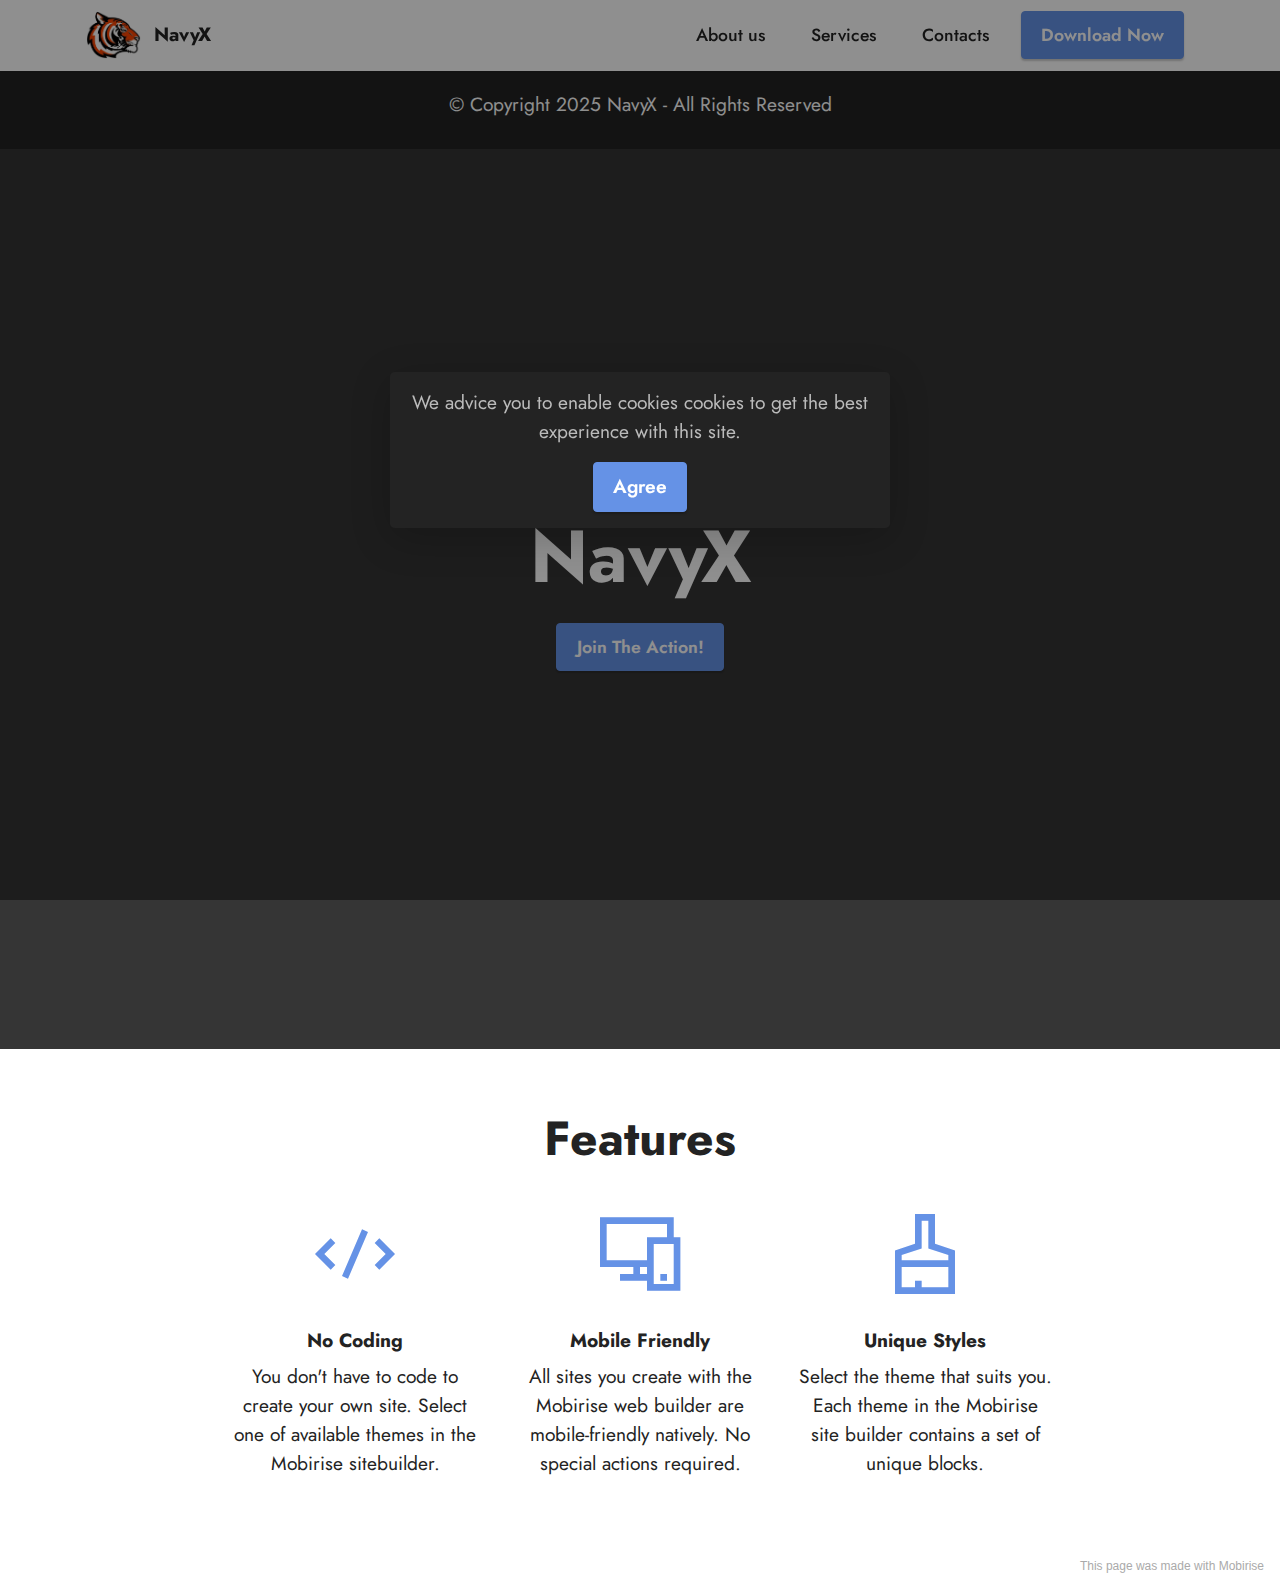
<file: index.html>
<!DOCTYPE html>
<html  >
<head>
  <!-- Site made with Mobirise Website Builder v5.4.1, https://mobirise.com -->
  <meta charset="UTF-8">
  <meta http-equiv="X-UA-Compatible" content="IE=edge">
  <meta name="generator" content="Mobirise v5.4.1, mobirise.com">
  <meta name="viewport" content="width=device-width, initial-scale=1, minimum-scale=1">
  <link rel="shortcut icon" href="assets/images/output-onlineimagetools.png" type="image/x-icon">
  <meta name="description" content="">
  
  
  <title>Home</title>
  <link rel="stylesheet" href="assets/web/assets/mobirise-icons2/mobirise2.css">
  <link rel="stylesheet" href="assets/bootstrap/css/bootstrap.min.css">
  <link rel="stylesheet" href="assets/bootstrap/css/bootstrap-grid.min.css">
  <link rel="stylesheet" href="assets/bootstrap/css/bootstrap-reboot.min.css">
  <link rel="stylesheet" href="assets/dropdown/css/style.css">
  <link rel="stylesheet" href="assets/socicon/css/styles.css">
  <link rel="stylesheet" href="assets/theme/css/style.css">
  <link rel="preload" href="https://fonts.googleapis.com/css?family=Jost:100,200,300,400,500,600,700,800,900,100i,200i,300i,400i,500i,600i,700i,800i,900i&display=swap" as="style" onload="this.onload=null;this.rel='stylesheet'">
  <noscript><link rel="stylesheet" href="https://fonts.googleapis.com/css?family=Jost:100,200,300,400,500,600,700,800,900,100i,200i,300i,400i,500i,600i,700i,800i,900i&display=swap"></noscript>
  <link rel="preload" as="style" href="assets/mobirise/css/mbr-additional.css"><link rel="stylesheet" href="assets/mobirise/css/mbr-additional.css" type="text/css">
  
  
  
  
</head>
<body>
  
  <section data-bs-version="5.1" class="menu menu2 cid-sHpaqXJcrx" once="menu" id="menu2-0">
    
    <nav class="navbar navbar-dropdown navbar-fixed-top navbar-expand-lg">
        <div class="container">
            <div class="navbar-brand">
                <span class="navbar-logo">
                    <a href="https://mobiri.se">
                        <img src="assets/images/output-onlineimagetools-1.png" alt="Mobirise" style="height: 3rem;">
                    </a>
                </span>
                <span class="navbar-caption-wrap"><a class="navbar-caption text-black text-primary display-7" href="index.html#features1-8">NavyX</a></span>
            </div>
            <button class="navbar-toggler" type="button" data-toggle="collapse" data-bs-toggle="collapse" data-target="#navbarSupportedContent" data-bs-target="#navbarSupportedContent" aria-controls="navbarNavAltMarkup" aria-expanded="false" aria-label="Toggle navigation">
                <div class="hamburger">
                    <span></span>
                    <span></span>
                    <span></span>
                    <span></span>
                </div>
            </button>
            <div class="collapse navbar-collapse" id="navbarSupportedContent">
                <ul class="navbar-nav nav-dropdown" data-app-modern-menu="true">
                    <li class="nav-item"><a class="nav-link link text-black display-4" href="https://mobiri.se">
                            About us</a></li>
                    <li class="nav-item"><a class="nav-link link text-black display-4" href="https://mobiri.se">
                            Services</a></li>
                    <li class="nav-item"><a class="nav-link link text-black display-4" href="https://mobiri.se">Contacts</a>
                    </li>
                </ul>
                
                <div class="navbar-buttons mbr-section-btn">
                    <a class="btn btn-primary display-4" href="https://mobiri.se">
                        Download Now</a>
                </div>
            </div>
        </div>
    </nav>
</section>

<section data-bs-version="5.1" class="footer7 cid-sHpb5ITx25" once="footers" id="footer7-4">

    

    

    <div class="container">
        <div class="media-container-row align-center mbr-white">
            <div class="col-12">
                <p class="mbr-text mb-0 mbr-fonts-style display-7">
                    © Copyright 2025 NavyX - All Rights Reserved
                </p>
            </div>
        </div>
    </div>
</section>

<section data-bs-version="5.1" class="header18 cid-sHpauFQcVm mbr-fullscreen" id="header18-1">

    

    

    <div class="align-center container-fluid">
        <div class="row justify-content-center">
            <div class="col-12 col-lg-12">
                <h1 class="mbr-section-title mbr-fonts-style mbr-white mb-3 display-1"><strong>NavyX</strong></h1>
                
                
                <div class="mbr-section-btn mt-3"><a class="btn btn-primary display-4" href="https://mobiri.se">Join The Action!</a></div>
            </div>
        </div>
    </div>
</section>

<section data-bs-version="5.1" class="features1 cid-sHpIrnbFyJ" id="features1-8">
    

    
    <div class="container">
        <div class="row">
            <div class="col-12 col-lg-9">
                <h3 class="mbr-section-title mbr-fonts-style align-center mb-0 display-2">
                    <strong>Features</strong>
                </h3>
                
            </div>
        </div>
        <div class="row">
            <div class="card col-12 col-md-6 col-lg-3">
                <div class="card-wrapper">
                    <div class="card-box align-center">
                        <div class="iconfont-wrapper">
                            <span class="mbr-iconfont mobi-mbri-code mobi-mbri"></span>
                        </div>
                        <h5 class="card-title mbr-fonts-style display-7"><strong>No Coding</strong></h5>
                        <p class="card-text mbr-fonts-style display-7">You don't have to code to create your own site. Select one of
                            available themes in the Mobirise sitebuilder.</p>
                    </div>
                </div>
            </div>
            <div class="card col-12 col-md-6 col-lg-3">
                <div class="card-wrapper">
                    <div class="card-box align-center">
                        <div class="iconfont-wrapper">
                            <span class="mbr-iconfont mobi-mbri-responsive-2 mobi-mbri"></span>
                        </div>
                        <h5 class="card-title mbr-fonts-style display-7"><strong>Mobile Friendly</strong></h5>
                        <p class="card-text mbr-fonts-style display-7">All sites you create with the Mobirise web builder are
                            mobile-friendly natively. No special actions required.</p>
                    </div>
                </div>
            </div>
            <div class="card col-12 col-md-6 col-lg-3">
                <div class="card-wrapper">
                    <div class="card-box align-center">
                        <div class="iconfont-wrapper">
                            <span class="mbr-iconfont mobi-mbri-website-theme-2 mobi-mbri"></span>
                        </div>
                        <h5 class="card-title mbr-fonts-style display-7"><strong>Unique Styles</strong></h5>
                        <p class="card-text mbr-fonts-style display-7">Select the theme that suits you. Each theme in the Mobirise
                            site builder contains a set of unique blocks.</p>
                    </div>
                </div>
            </div>
            
        </div>
    </div>
</section><section style="background-color: #fff; font-family: -apple-system, BlinkMacSystemFont, 'Segoe UI', 'Roboto', 'Helvetica Neue', Arial, sans-serif; color:#aaa; font-size:12px; padding: 0; align-items: center; display: flex;"><a href="https://mobirise.site/v" style="flex: 1 1; height: 3rem; padding-left: 1rem;"></a><p style="flex: 0 0 auto; margin:0; padding-right:1rem;"><a href="https://mobirise.site/d" style="color:#aaa;">This page</a> was made with Mobirise</p></section><script src="assets/bootstrap/js/bootstrap.bundle.min.js"></script>  <script src="assets/web/assets/cookies-alert-plugin/cookies-alert-core.js"></script>  <script src="assets/web/assets/cookies-alert-plugin/cookies-alert-script.js"></script>  <script src="assets/smoothscroll/smooth-scroll.js"></script>  <script src="assets/ytplayer/index.js"></script>  <script src="assets/dropdown/js/navbar-dropdown.js"></script>  <script src="assets/theme/js/script.js"></script>  
  
  
<div id="cookie-dialog" style="display: none;"><div id="cookiesdirective"><div style="position: fixed; top: 0; right: 0; bottom: 0; left: 0; background-color: rgb(0, 0, 0); opacity: 0.44; z-index: 9999;"></div><div style="position: fixed; top: 0; right: 0; bottom: 0; left: 0; display: flex; align-items: center; z-index: 10000"><div class="cookie-wrapper" style="position: relative; width: 100%; max-width: 500px; margin-right: auto; margin-left: auto; padding: 1rem; text-align: center; border-radius: .3rem; box-shadow: 0 10px 40px 0 rgba(0,0,0,0.2); color:#bbbbbb; background:rgba(35, 35, 35, 0.99);"><div class="mbr-text"><p class="display-7">We advice you to enable cookies cookies to get the best experience with this site.</p></div><div class="mbr-section-btn"><a style="margin:0;;" class="btn btn-sm btn-primary display-7" id="impliedsubmit">Agree</a></div></div></div></div></div>
  <input name="cookieData" type="hidden" data-cookie-customDialogSelector='#cookie-dialog' data-cookie-colorText='#bbbbbb' data-cookie-colorBg='rgba(35, 35, 35, 0.99)' data-cookie-textButton='Agree' data-cookie-colorButton='' data-cookie-colorLink='#424a4d' data-cookie-underlineLink='true' data-cookie-text="We advice you to enable cookies cookies to get the best experience with this site.">
  </body>
</html>
</file>
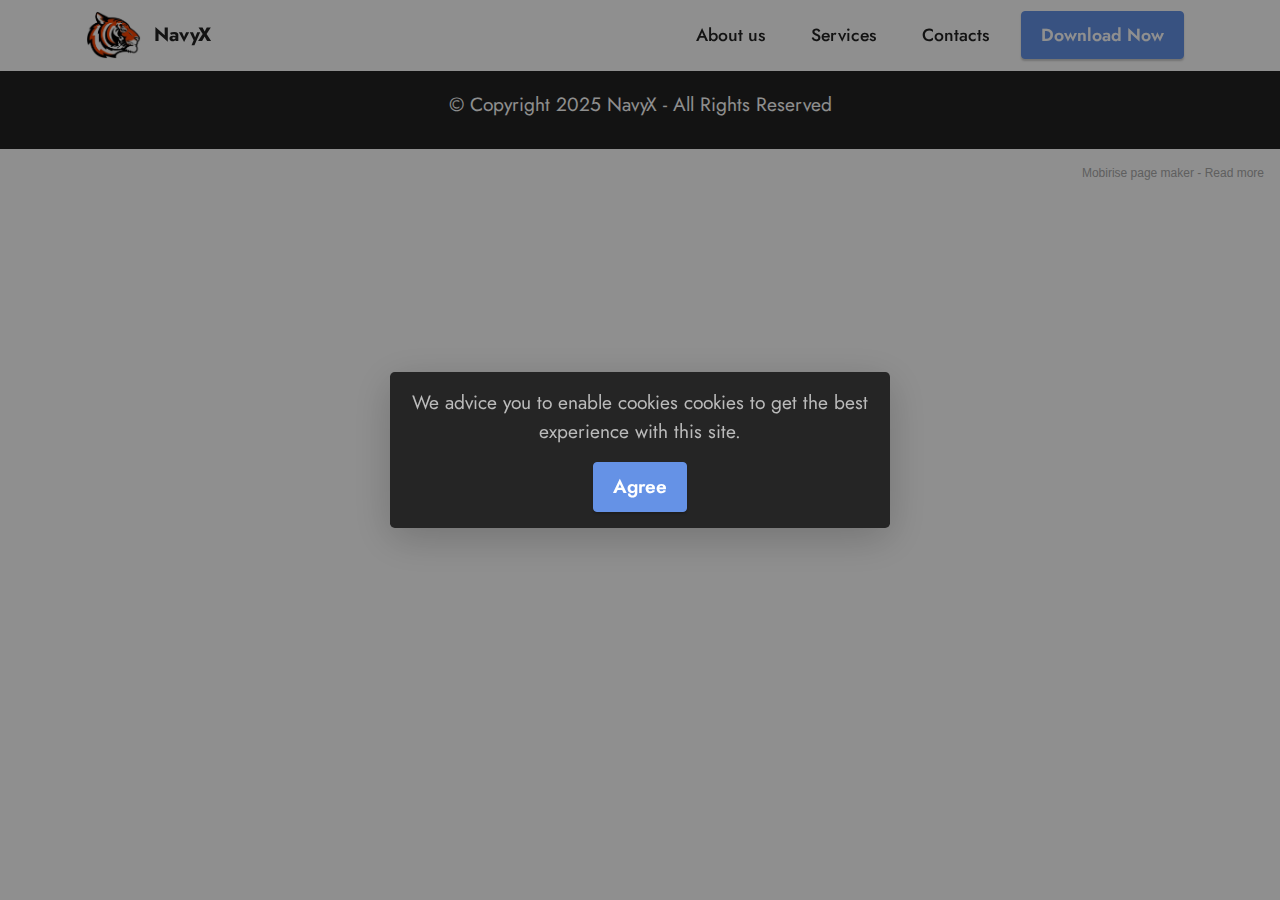
<file: page1.html>
<!DOCTYPE html>
<html  >
<head>
  <!-- Site made with Mobirise Website Builder v5.4.1, https://mobirise.com -->
  <meta charset="UTF-8">
  <meta http-equiv="X-UA-Compatible" content="IE=edge">
  <meta name="generator" content="Mobirise v5.4.1, mobirise.com">
  <meta name="viewport" content="width=device-width, initial-scale=1, minimum-scale=1">
  <link rel="shortcut icon" href="assets/images/output-onlineimagetools.png" type="image/x-icon">
  <meta name="description" content="">
  
  
  <title>Privacy Policy</title>
  <link rel="stylesheet" href="assets/bootstrap/css/bootstrap.min.css">
  <link rel="stylesheet" href="assets/bootstrap/css/bootstrap-grid.min.css">
  <link rel="stylesheet" href="assets/bootstrap/css/bootstrap-reboot.min.css">
  <link rel="stylesheet" href="assets/dropdown/css/style.css">
  <link rel="stylesheet" href="assets/socicon/css/styles.css">
  <link rel="stylesheet" href="assets/theme/css/style.css">
  <link rel="preload" href="https://fonts.googleapis.com/css?family=Jost:100,200,300,400,500,600,700,800,900,100i,200i,300i,400i,500i,600i,700i,800i,900i&display=swap" as="style" onload="this.onload=null;this.rel='stylesheet'">
  <noscript><link rel="stylesheet" href="https://fonts.googleapis.com/css?family=Jost:100,200,300,400,500,600,700,800,900,100i,200i,300i,400i,500i,600i,700i,800i,900i&display=swap"></noscript>
  <link rel="preload" as="style" href="assets/mobirise/css/mbr-additional.css"><link rel="stylesheet" href="assets/mobirise/css/mbr-additional.css" type="text/css">
  
  
  
  
</head>
<body>
  
  <section data-bs-version="5.1" class="menu menu2 cid-sHpaqXJcrx" once="menu" id="menu2-6">
    
    <nav class="navbar navbar-dropdown navbar-fixed-top navbar-expand-lg">
        <div class="container">
            <div class="navbar-brand">
                <span class="navbar-logo">
                    <a href="https://mobiri.se">
                        <img src="assets/images/output-onlineimagetools-1.png" alt="Mobirise" style="height: 3rem;">
                    </a>
                </span>
                <span class="navbar-caption-wrap"><a class="navbar-caption text-black text-primary display-7" href="index.html#features1-8">NavyX</a></span>
            </div>
            <button class="navbar-toggler" type="button" data-toggle="collapse" data-bs-toggle="collapse" data-target="#navbarSupportedContent" data-bs-target="#navbarSupportedContent" aria-controls="navbarNavAltMarkup" aria-expanded="false" aria-label="Toggle navigation">
                <div class="hamburger">
                    <span></span>
                    <span></span>
                    <span></span>
                    <span></span>
                </div>
            </button>
            <div class="collapse navbar-collapse" id="navbarSupportedContent">
                <ul class="navbar-nav nav-dropdown" data-app-modern-menu="true">
                    <li class="nav-item"><a class="nav-link link text-black display-4" href="https://mobiri.se">
                            About us</a></li>
                    <li class="nav-item"><a class="nav-link link text-black display-4" href="https://mobiri.se">
                            Services</a></li>
                    <li class="nav-item"><a class="nav-link link text-black display-4" href="https://mobiri.se">Contacts</a>
                    </li>
                </ul>
                
                <div class="navbar-buttons mbr-section-btn">
                    <a class="btn btn-primary display-4" href="https://mobiri.se">
                        Download Now</a>
                </div>
            </div>
        </div>
    </nav>
</section>

<section data-bs-version="5.1" class="footer7 cid-sHpb5ITx25" once="footers" id="footer7-7">

    

    

    <div class="container">
        <div class="media-container-row align-center mbr-white">
            <div class="col-12">
                <p class="mbr-text mb-0 mbr-fonts-style display-7">
                    © Copyright 2025 NavyX - All Rights Reserved
                </p>
            </div>
        </div>
    </div>
</section><section style="background-color: #fff; font-family: -apple-system, BlinkMacSystemFont, 'Segoe UI', 'Roboto', 'Helvetica Neue', Arial, sans-serif; color:#aaa; font-size:12px; padding: 0; align-items: center; display: flex;"><a href="https://mobirise.site/a" style="flex: 1 1; height: 3rem; padding-left: 1rem;"></a><p style="flex: 0 0 auto; margin:0; padding-right:1rem;">Mobirise page maker - <a href="https://mobirise.site/p" style="color:#aaa;">Read more</a></p></section><script src="assets/bootstrap/js/bootstrap.bundle.min.js"></script>  <script src="assets/web/assets/cookies-alert-plugin/cookies-alert-core.js"></script>  <script src="assets/web/assets/cookies-alert-plugin/cookies-alert-script.js"></script>  <script src="assets/smoothscroll/smooth-scroll.js"></script>  <script src="assets/ytplayer/index.js"></script>  <script src="assets/dropdown/js/navbar-dropdown.js"></script>  <script src="assets/theme/js/script.js"></script>  
  
  
<div id="cookie-dialog" style="display: none;"><div id="cookiesdirective"><div style="position: fixed; top: 0; right: 0; bottom: 0; left: 0; background-color: rgb(0, 0, 0); opacity: 0.44; z-index: 9999;"></div><div style="position: fixed; top: 0; right: 0; bottom: 0; left: 0; display: flex; align-items: center; z-index: 10000"><div class="cookie-wrapper" style="position: relative; width: 100%; max-width: 500px; margin-right: auto; margin-left: auto; padding: 1rem; text-align: center; border-radius: .3rem; box-shadow: 0 10px 40px 0 rgba(0,0,0,0.2); color:#bbbbbb; background:rgba(35, 35, 35, 0.99);"><div class="mbr-text"><p class="display-7">We advice you to enable cookies cookies to get the best experience with this site.</p></div><div class="mbr-section-btn"><a style="margin:0;;" class="btn btn-sm btn-primary display-7" id="impliedsubmit">Agree</a></div></div></div></div></div>
  <input name="cookieData" type="hidden" data-cookie-customDialogSelector='#cookie-dialog' data-cookie-colorText='#bbbbbb' data-cookie-colorBg='rgba(35, 35, 35, 0.99)' data-cookie-textButton='Agree' data-cookie-colorButton='' data-cookie-colorLink='#424a4d' data-cookie-underlineLink='true' data-cookie-text="We advice you to enable cookies cookies to get the best experience with this site.">
  </body>
</html>
</file>
<file: assets/web/assets/mobirise-icons2/mobirise2.css>
@font-face {
  font-family: 'Moririse2';
  font-display: swap;
  src:  url('mobirise2.eot?f2bix4');
  src:  url('mobirise2.eot?f2bix4#iefix') format('embedded-opentype'),
    url('mobirise2.ttf?f2bix4') format('truetype'),
    url('mobirise2.woff?f2bix4') format('woff'),
    url('mobirise2.svg?f2bix4#mobirise2') format('svg');
  font-weight: normal;
  font-style: normal;
}

[class^="mobi-"], [class*=" mobi-"] {
  /* use !important to prevent issues with browser extensions that change fonts */
  font-family: 'Moririse2' !important;
  speak: none;
  font-style: normal;
  font-weight: normal;
  font-variant: normal;
  text-transform: none;
  line-height: 1;

  /* Better Font Rendering =========== */
  -webkit-font-smoothing: antialiased;
  -moz-osx-font-smoothing: grayscale;
}

.mobi-mbri-add-submenu:before {
  content: "\e900";
}
.mobi-mbri-alert:before {
  content: "\e901";
}
.mobi-mbri-align-center:before {
  content: "\e902";
}
.mobi-mbri-align-justify:before {
  content: "\e903";
}
.mobi-mbri-align-left:before {
  content: "\e904";
}
.mobi-mbri-align-right:before {
  content: "\e905";
}
.mobi-mbri-android:before {
  content: "\e906";
}
.mobi-mbri-apple:before {
  content: "\e907";
}
.mobi-mbri-arrow-down:before {
  content: "\e908";
}
.mobi-mbri-arrow-next:before {
  content: "\e909";
}
.mobi-mbri-arrow-prev:before {
  content: "\e90a";
}
.mobi-mbri-arrow-up:before {
  content: "\e90b";
}
.mobi-mbri-bold:before {
  content: "\e90c";
}
.mobi-mbri-bookmark:before {
  content: "\e90d";
}
.mobi-mbri-bootstrap:before {
  content: "\e90e";
}
.mobi-mbri-briefcase:before {
  content: "\e90f";
}
.mobi-mbri-browse:before {
  content: "\e910";
}
.mobi-mbri-bulleted-list:before {
  content: "\e911";
}
.mobi-mbri-calendar:before {
  content: "\e912";
}
.mobi-mbri-camera:before {
  content: "\e913";
}
.mobi-mbri-cart-add:before {
  content: "\e914";
}
.mobi-mbri-cart-full:before {
  content: "\e915";
}
.mobi-mbri-cash:before {
  content: "\e916";
}
.mobi-mbri-change-style:before {
  content: "\e917";
}
.mobi-mbri-chat:before {
  content: "\e918";
}
.mobi-mbri-clock:before {
  content: "\e919";
}
.mobi-mbri-close:before {
  content: "\e91a";
}
.mobi-mbri-cloud:before {
  content: "\e91b";
}
.mobi-mbri-code:before {
  content: "\e91c";
}
.mobi-mbri-contact-form:before {
  content: "\e91d";
}
.mobi-mbri-credit-card:before {
  content: "\e91e";
}
.mobi-mbri-cursor-click:before {
  content: "\e91f";
}
.mobi-mbri-cust-feedback:before {
  content: "\e920";
}
.mobi-mbri-database:before {
  content: "\e921";
}
.mobi-mbri-delivery:before {
  content: "\e922";
}
.mobi-mbri-desktop:before {
  content: "\e923";
}
.mobi-mbri-devices:before {
  content: "\e924";
}
.mobi-mbri-down:before {
  content: "\e925";
}
.mobi-mbri-download-2:before {
  content: "\e926";
}
.mobi-mbri-download:before {
  content: "\e927";
}
.mobi-mbri-drag-n-drop-2:before {
  content: "\e928";
}
.mobi-mbri-drag-n-drop:before {
  content: "\e929";
}
.mobi-mbri-edit-2:before {
  content: "\e92a";
}
.mobi-mbri-edit:before {
  content: "\e92b";
}
.mobi-mbri-error:before {
  content: "\e92c";
}
.mobi-mbri-extension:before {
  content: "\e92d";
}
.mobi-mbri-features:before {
  content: "\e92e";
}
.mobi-mbri-file:before {
  content: "\e92f";
}
.mobi-mbri-flag:before {
  content: "\e930";
}
.mobi-mbri-folder:before {
  content: "\e931";
}
.mobi-mbri-gift:before {
  content: "\e932";
}
.mobi-mbri-github:before {
  content: "\e933";
}
.mobi-mbri-globe-2:before {
  content: "\e934";
}
.mobi-mbri-globe:before {
  content: "\e935";
}
.mobi-mbri-growing-chart:before {
  content: "\e936";
}
.mobi-mbri-hearth:before {
  content: "\e937";
}
.mobi-mbri-help:before {
  content: "\e938";
}
.mobi-mbri-home:before {
  content: "\e939";
}
.mobi-mbri-hot-cup:before {
  content: "\e93a";
}
.mobi-mbri-idea:before {
  content: "\e93b";
}
.mobi-mbri-image-gallery:before {
  content: "\e93c";
}
.mobi-mbri-image-slider:before {
  content: "\e93d";
}
.mobi-mbri-info:before {
  content: "\e93e";
}
.mobi-mbri-italic:before {
  content: "\e93f";
}
.mobi-mbri-key:before {
  content: "\e940";
}
.mobi-mbri-laptop:before {
  content: "\e941";
}
.mobi-mbri-layers:before {
  content: "\e942";
}
.mobi-mbri-left-right:before {
  content: "\e943";
}
.mobi-mbri-left:before {
  content: "\e944";
}
.mobi-mbri-letter:before {
  content: "\e945";
}
.mobi-mbri-like:before {
  content: "\e946";
}
.mobi-mbri-link:before {
  content: "\e947";
}
.mobi-mbri-lock:before {
  content: "\e948";
}
.mobi-mbri-login:before {
  content: "\e949";
}
.mobi-mbri-logout:before {
  content: "\e94a";
}
.mobi-mbri-magic-stick:before {
  content: "\e94b";
}
.mobi-mbri-map-pin:before {
  content: "\e94c";
}
.mobi-mbri-menu:before {
  content: "\e94d";
}
.mobi-mbri-mobile-2:before {
  content: "\e94e";
}
.mobi-mbri-mobile-horizontal:before {
  content: "\e94f";
}
.mobi-mbri-mobile:before {
  content: "\e950";
}
.mobi-mbri-mobirise:before {
  content: "\e951";
}
.mobi-mbri-more-horizontal:before {
  content: "\e952";
}
.mobi-mbri-more-vertical:before {
  content: "\e953";
}
.mobi-mbri-music:before {
  content: "\e954";
}
.mobi-mbri-new-file:before {
  content: "\e955";
}
.mobi-mbri-numbered-list:before {
  content: "\e956";
}
.mobi-mbri-opened-folder:before {
  content: "\e957";
}
.mobi-mbri-pages:before {
  content: "\e958";
}
.mobi-mbri-paper-plane:before {
  content: "\e959";
}
.mobi-mbri-paperclip:before {
  content: "\e95a";
}
.mobi-mbri-phone:before {
  content: "\e95b";
}
.mobi-mbri-photo:before {
  content: "\e95c";
}
.mobi-mbri-photos:before {
  content: "\e95d";
}
.mobi-mbri-pin:before {
  content: "\e95e";
}
.mobi-mbri-play:before {
  content: "\e95f";
}
.mobi-mbri-plus:before {
  content: "\e960";
}
.mobi-mbri-preview:before {
  content: "\e961";
}
.mobi-mbri-print:before {
  content: "\e962";
}
.mobi-mbri-protect:before {
  content: "\e963";
}
.mobi-mbri-question:before {
  content: "\e964";
}
.mobi-mbri-quote-left:before {
  content: "\e965";
}
.mobi-mbri-quote-right:before {
  content: "\e966";
}
.mobi-mbri-redo:before {
  content: "\e967";
}
.mobi-mbri-refresh:before {
  content: "\e968";
}
.mobi-mbri-responsive-2:before {
  content: "\e969";
}
.mobi-mbri-responsive:before {
  content: "\e96a";
}
.mobi-mbri-right:before {
  content: "\e96b";
}
.mobi-mbri-rocket:before {
  content: "\e96c";
}
.mobi-mbri-sad-face:before {
  content: "\e96d";
}
.mobi-mbri-sale:before {
  content: "\e96e";
}
.mobi-mbri-save:before {
  content: "\e96f";
}
.mobi-mbri-search:before {
  content: "\e970";
}
.mobi-mbri-setting-2:before {
  content: "\e971";
}
.mobi-mbri-setting-3:before {
  content: "\e972";
}
.mobi-mbri-setting:before {
  content: "\e973";
}
.mobi-mbri-share:before {
  content: "\e974";
}
.mobi-mbri-shopping-bag:before {
  content: "\e975";
}
.mobi-mbri-shopping-basket:before {
  content: "\e976";
}
.mobi-mbri-shopping-cart:before {
  content: "\e977";
}
.mobi-mbri-sites:before {
  content: "\e978";
}
.mobi-mbri-smile-face:before {
  content: "\e979";
}
.mobi-mbri-speed:before {
  content: "\e97a";
}
.mobi-mbri-star:before {
  content: "\e97b";
}
.mobi-mbri-success:before {
  content: "\e97c";
}
.mobi-mbri-sun:before {
  content: "\e97d";
}
.mobi-mbri-sun2:before {
  content: "\e97e";
}
.mobi-mbri-tablet-vertical:before {
  content: "\e97f";
}
.mobi-mbri-tablet:before {
  content: "\e980";
}
.mobi-mbri-target:before {
  content: "\e981";
}
.mobi-mbri-timer:before {
  content: "\e982";
}
.mobi-mbri-to-ftp:before {
  content: "\e983";
}
.mobi-mbri-to-local-drive:before {
  content: "\e984";
}
.mobi-mbri-touch-swipe:before {
  content: "\e985";
}
.mobi-mbri-touch:before {
  content: "\e986";
}
.mobi-mbri-trash:before {
  content: "\e987";
}
.mobi-mbri-underline:before {
  content: "\e988";
}
.mobi-mbri-undo:before {
  content: "\e989";
}
.mobi-mbri-unlink:before {
  content: "\e98a";
}
.mobi-mbri-unlock:before {
  content: "\e98b";
}
.mobi-mbri-up-down:before {
  content: "\e98c";
}
.mobi-mbri-up:before {
  content: "\e98d";
}
.mobi-mbri-update:before {
  content: "\e98e";
}
.mobi-mbri-upload-2:before {
  content: "\e98f";
}
.mobi-mbri-upload:before {
  content: "\e990";
}
.mobi-mbri-user-2:before {
  content: "\e991";
}
.mobi-mbri-user:before {
  content: "\e992";
}
.mobi-mbri-users:before {
  content: "\e993";
}
.mobi-mbri-video-play:before {
  content: "\e994";
}
.mobi-mbri-video:before {
  content: "\e995";
}
.mobi-mbri-watch:before {
  content: "\e996";
}
.mobi-mbri-website-theme-2:before {
  content: "\e997";
}
.mobi-mbri-website-theme:before {
  content: "\e998";
}
.mobi-mbri-wifi:before {
  content: "\e999";
}
.mobi-mbri-windows:before {
  content: "\e99a";
}
.mobi-mbri-zoom-in:before {
  content: "\e99b";
}
.mobi-mbri-zoom-out:before {
  content: "\e99c";
}
</file>
<file: assets/dropdown/css/style.css>
.navbar-dropdown {
  left: 0;
  padding: 0;
  position: absolute;
  right: 0;
  top: 0;
  transition: all 0.45s ease;
  z-index: 1030;
  background: #282828; }
  .navbar-dropdown .navbar-logo {
    margin-right: 0.8rem;
    transition: margin 0.3s ease-in-out;
    vertical-align: middle; }
    .navbar-dropdown .navbar-logo img {
      height: 3.125rem;
      transition: all 0.3s ease-in-out; }
    .navbar-dropdown .navbar-logo.mbr-iconfont {
      font-size: 3.125rem;
      line-height: 3.125rem; }
  .navbar-dropdown .navbar-caption {
    font-weight: 700;
    white-space: normal;
    vertical-align: -4px;
    line-height: 3.125rem !important; }
    .navbar-dropdown .navbar-caption, .navbar-dropdown .navbar-caption:hover {
      color: inherit;
      text-decoration: none; }
  .navbar-dropdown .mbr-iconfont + .navbar-caption {
    vertical-align: -1px; }
  .navbar-dropdown.navbar-fixed-top {
    position: fixed; }
  .navbar-dropdown .navbar-brand span {
    vertical-align: -4px; }
  .navbar-dropdown.bg-color.transparent {
    background: none; }
  .navbar-dropdown.navbar-short .navbar-brand {
    padding: 0.625rem 0; }
    .navbar-dropdown.navbar-short .navbar-brand span {
      vertical-align: -1px; }
  .navbar-dropdown.navbar-short .navbar-caption {
    line-height: 2.375rem !important;
    vertical-align: -2px; }
  .navbar-dropdown.navbar-short .navbar-logo {
    margin-right: 0.5rem; }
    .navbar-dropdown.navbar-short .navbar-logo img {
      height: 2.375rem; }
    .navbar-dropdown.navbar-short .navbar-logo.mbr-iconfont {
      font-size: 2.375rem;
      line-height: 2.375rem; }
  .navbar-dropdown.navbar-short .mbr-table-cell {
    height: 3.625rem; }
  .navbar-dropdown .navbar-close {
    left: 0.6875rem;
    position: fixed;
    top: 0.75rem;
    z-index: 1000; }
  .navbar-dropdown .hamburger-icon {
    content: "";
    display: inline-block;
    vertical-align: middle;
    width: 16px;
    -webkit-box-shadow: 0 -6px 0 1px #282828,0 0 0 1px #282828,0 6px 0 1px #282828;
    -moz-box-shadow: 0 -6px 0 1px #282828,0 0 0 1px #282828,0 6px 0 1px #282828;
    box-shadow: 0 -6px 0 1px #282828,0 0 0 1px #282828,0 6px 0 1px #282828; }

.dropdown-menu .dropdown-toggle[data-toggle="dropdown-submenu"]::after {
  border-bottom: 0.35em solid transparent;
  border-left: 0.35em solid;
  border-right: 0;
  border-top: 0.35em solid transparent;
  margin-left: 0.3rem; }

.dropdown-menu .dropdown-item:focus {
  outline: 0; }

.nav-dropdown {
  font-size: 0.75rem;
  font-weight: 500;
  height: auto !important; }
  .nav-dropdown .nav-btn {
    padding-left: 1rem; }
  .nav-dropdown .link {
    margin: .667em 1.667em;
    font-weight: 500;
    padding: 0;
    transition: color .2s ease-in-out; }
    .nav-dropdown .link.dropdown-toggle {
      margin-right: 2.583em; }
      .nav-dropdown .link.dropdown-toggle::after {
        margin-left: .25rem;
        border-top: 0.35em solid;
        border-right: 0.35em solid transparent;
        border-left: 0.35em solid transparent;
        border-bottom: 0; }
      .nav-dropdown .link.dropdown-toggle[aria-expanded="true"] {
        margin: 0;
        padding: 0.667em 3.263em  0.667em 1.667em; }
  .nav-dropdown .link::after,
  .nav-dropdown .dropdown-item::after {
    color: inherit; }
  .nav-dropdown .btn {
    font-size: 0.75rem;
    font-weight: 700;
    letter-spacing: 0;
    margin-bottom: 0;
    padding-left: 1.25rem;
    padding-right: 1.25rem; }
  .nav-dropdown .dropdown-menu {
    border-radius: 0;
    border: 0;
    left: 0;
    margin: 0;
    padding-bottom: 1.25rem;
    padding-top: 1.25rem;
    position: relative; }
  .nav-dropdown .dropdown-submenu {
    margin-left: 0.125rem;
    top: 0; }
  .nav-dropdown .dropdown-item {
    font-weight: 500;
    line-height: 2;
    padding: 0.3846em 4.615em 0.3846em 1.5385em;
    position: relative;
    transition: color .2s ease-in-out, background-color .2s ease-in-out; }
    .nav-dropdown .dropdown-item::after {
      margin-top: -0.3077em;
      position: absolute;
      right: 1.1538em;
      top: 50%; }
    .nav-dropdown .dropdown-item:focus, .nav-dropdown .dropdown-item:hover {
      background: none; }

@media (max-width: 767px) {
  .nav-dropdown.navbar-toggleable-sm {
    bottom: 0;
    display: none;
    left: 0;
    overflow-x: hidden;
    position: fixed;
    top: 0;
    transform: translateX(-100%);
    -ms-transform: translateX(-100%);
    -webkit-transform: translateX(-100%);
    width: 18.75rem;
    z-index: 999; } }
.nav-dropdown.navbar-toggleable-xl {
  bottom: 0;
  display: none;
  left: 0;
  overflow-x: hidden;
  position: fixed;
  top: 0;
  transform: translateX(-100%);
  -ms-transform: translateX(-100%);
  -webkit-transform: translateX(-100%);
  width: 18.75rem;
  z-index: 999; }

.nav-dropdown-sm {
  display: block !important;
  overflow-x: hidden;
  overflow: auto;
  padding-top: 3.875rem; }
  .nav-dropdown-sm::after {
    content: "";
    display: block;
    height: 3rem;
    width: 100%; }
  .nav-dropdown-sm.collapse.in ~ .navbar-close {
    display: block !important; }
  .nav-dropdown-sm.collapsing, .nav-dropdown-sm.collapse.in {
    transform: translateX(0);
    -ms-transform: translateX(0);
    -webkit-transform: translateX(0);
    transition: all 0.25s ease-out;
    -webkit-transition: all 0.25s ease-out;
    background: #282828; }
  .nav-dropdown-sm.collapsing[aria-expanded="false"] {
    transform: translateX(-100%);
    -ms-transform: translateX(-100%);
    -webkit-transform: translateX(-100%); }
  .nav-dropdown-sm .nav-item {
    display: block;
    margin-left: 0 !important;
    padding-left: 0; }
  .nav-dropdown-sm .link,
  .nav-dropdown-sm .dropdown-item {
    border-top: 1px dotted rgba(255, 255, 255, 0.1);
    font-size: 0.8125rem;
    line-height: 1.6;
    margin: 0 !important;
    padding: 0.875rem 2.4rem 0.875rem 1.5625rem !important;
    position: relative;
    white-space: normal; }
    .nav-dropdown-sm .link:focus, .nav-dropdown-sm .link:hover,
    .nav-dropdown-sm .dropdown-item:focus,
    .nav-dropdown-sm .dropdown-item:hover {
      background: rgba(0, 0, 0, 0.2) !important;
      color: #c0a375; }
  .nav-dropdown-sm .nav-btn {
    position: relative;
    padding: 1.5625rem 1.5625rem 0 1.5625rem; }
    .nav-dropdown-sm .nav-btn::before {
      border-top: 1px dotted rgba(255, 255, 255, 0.1);
      content: "";
      left: 0;
      position: absolute;
      top: 0;
      width: 100%; }
    .nav-dropdown-sm .nav-btn + .nav-btn {
      padding-top: 0.625rem; }
      .nav-dropdown-sm .nav-btn + .nav-btn::before {
        display: none; }
  .nav-dropdown-sm .btn {
    padding: 0.625rem 0; }
  .nav-dropdown-sm .dropdown-toggle[data-toggle="dropdown-submenu"]::after {
    margin-left: .25rem;
    border-top: 0.35em solid;
    border-right: 0.35em solid transparent;
    border-left: 0.35em solid transparent;
    border-bottom: 0; }
  .nav-dropdown-sm .dropdown-toggle[data-toggle="dropdown-submenu"][aria-expanded="true"]::after {
    border-top: 0;
    border-right: 0.35em solid transparent;
    border-left: 0.35em solid transparent;
    border-bottom: 0.35em solid; }
  .nav-dropdown-sm .dropdown-menu {
    margin: 0;
    padding: 0;
    position: relative;
    top: 0;
    left: 0;
    width: 100%;
    border: 0;
    float: none;
    border-radius: 0;
    background: none; }
  .nav-dropdown-sm .dropdown-submenu {
    left: 100%;
    margin-left: 0.125rem;
    margin-top: -1.25rem;
    top: 0; }

.navbar-toggleable-sm .nav-dropdown .dropdown-menu {
  position: absolute; }

.navbar-toggleable-sm .nav-dropdown .dropdown-submenu {
  left: 100%;
  margin-left: 0.125rem;
  margin-top: -1.25rem;
  top: 0; }

.navbar-toggleable-sm.opened .nav-dropdown .dropdown-menu {
  position: relative; }

.navbar-toggleable-sm.opened .nav-dropdown .dropdown-submenu {
  left: 0;
  margin-left: 00rem;
  margin-top: 0rem;
  top: 0; }

.is-builder .nav-dropdown.collapsing {
  transition: none !important; }
</file>
<file: assets/socicon/css/styles.css>
@charset "UTF-8";

@font-face {
  font-family: 'Socicon';
  src:  url('../fonts/socicon.eot');
  src:  url('../fonts/socicon.eot?#iefix') format('embedded-opentype'),
    url('../fonts/socicon.woff2') format('woff2'),
    url('../fonts/socicon.ttf') format('truetype'),
    url('../fonts/socicon.woff') format('woff'),
    url('../fonts/socicon.svg#socicon') format('svg');
  font-weight: normal;
  font-style: normal;
  font-display: swap;
}

[data-icon]:before {
  font-family: "socicon" !important;
  content: attr(data-icon);
  font-style: normal !important;
  font-weight: normal !important;
  font-variant: normal !important;
  text-transform: none !important;
  speak: none;
  line-height: 1;
  -webkit-font-smoothing: antialiased;
  -moz-osx-font-smoothing: grayscale;
}

[class^="socicon-"], [class*=" socicon-"] {
  /* use !important to prevent issues with browser extensions that change fonts */
  font-family: 'Socicon' !important;
  speak: none;
  font-style: normal;
  font-weight: normal;
  font-variant: normal;
  text-transform: none;
  line-height: 1;

  /* Better Font Rendering =========== */
  -webkit-font-smoothing: antialiased;
  -moz-osx-font-smoothing: grayscale;
}

.socicon-eitaa:before {
  content: "\e97c";
}
.socicon-soroush:before {
  content: "\e97d";
}
.socicon-bale:before {
  content: "\e97e";
}
.socicon-zazzle:before {
  content: "\e97b";
}
.socicon-society6:before {
  content: "\e97a";
}
.socicon-redbubble:before {
  content: "\e979";
}
.socicon-avvo:before {
  content: "\e978";
}
.socicon-stitcher:before {
  content: "\e977";
}
.socicon-googlehangouts:before {
  content: "\e974";
}
.socicon-dlive:before {
  content: "\e975";
}
.socicon-vsco:before {
  content: "\e976";
}
.socicon-flipboard:before {
  content: "\e973";
}
.socicon-ubuntu:before {
  content: "\e958";
}
.socicon-artstation:before {
  content: "\e959";
}
.socicon-invision:before {
  content: "\e95a";
}
.socicon-torial:before {
  content: "\e95b";
}
.socicon-collectorz:before {
  content: "\e95c";
}
.socicon-seenthis:before {
  content: "\e95d";
}
.socicon-googleplaymusic:before {
  content: "\e95e";
}
.socicon-debian:before {
  content: "\e95f";
}
.socicon-filmfreeway:before {
  content: "\e960";
}
.socicon-gnome:before {
  content: "\e961";
}
.socicon-itchio:before {
  content: "\e962";
}
.socicon-jamendo:before {
  content: "\e963";
}
.socicon-mix:before {
  content: "\e964";
}
.socicon-sharepoint:before {
  content: "\e965";
}
.socicon-tinder:before {
  content: "\e966";
}
.socicon-windguru:before {
  content: "\e967";
}
.socicon-cdbaby:before {
  content: "\e968";
}
.socicon-elementaryos:before {
  content: "\e969";
}
.socicon-stage32:before {
  content: "\e96a";
}
.socicon-tiktok:before {
  content: "\e96b";
}
.socicon-gitter:before {
  content: "\e96c";
}
.socicon-letterboxd:before {
  content: "\e96d";
}
.socicon-threema:before {
  content: "\e96e";
}
.socicon-splice:before {
  content: "\e96f";
}
.socicon-metapop:before {
  content: "\e970";
}
.socicon-naver:before {
  content: "\e971";
}
.socicon-remote:before {
  content: "\e972";
}
.socicon-internet:before {
  content: "\e957";
}
.socicon-moddb:before {
  content: "\e94b";
}
.socicon-indiedb:before {
  content: "\e94c";
}
.socicon-traxsource:before {
  content: "\e94d";
}
.socicon-gamefor:before {
  content: "\e94e";
}
.socicon-pixiv:before {
  content: "\e94f";
}
.socicon-myanimelist:before {
  content: "\e950";
}
.socicon-blackberry:before {
  content: "\e951";
}
.socicon-wickr:before {
  content: "\e952";
}
.socicon-spip:before {
  content: "\e953";
}
.socicon-napster:before {
  content: "\e954";
}
.socicon-beatport:before {
  content: "\e955";
}
.socicon-hackerone:before {
  content: "\e956";
}
.socicon-hackernews:before {
  content: "\e946";
}
.socicon-smashwords:before {
  content: "\e947";
}
.socicon-kobo:before {
  content: "\e948";
}
.socicon-bookbub:before {
  content: "\e949";
}
.socicon-mailru:before {
  content: "\e94a";
}
.socicon-gitlab:before {
  content: "\e945";
}
.socicon-instructables:before {
  content: "\e944";
}
.socicon-portfolio:before {
  content: "\e943";
}
.socicon-codered:before {
  content: "\e940";
}
.socicon-origin:before {
  content: "\e941";
}
.socicon-nextdoor:before {
  content: "\e942";
}
.socicon-udemy:before {
  content: "\e93f";
}
.socicon-livemaster:before {
  content: "\e93e";
}
.socicon-crunchbase:before {
  content: "\e93b";
}
.socicon-homefy:before {
  content: "\e93c";
}
.socicon-calendly:before {
  content: "\e93d";
}
.socicon-realtor:before {
  content: "\e90f";
}
.socicon-tidal:before {
  content: "\e910";
}
.socicon-qobuz:before {
  content: "\e911";
}
.socicon-natgeo:before {
  content: "\e912";
}
.socicon-mastodon:before {
  content: "\e913";
}
.socicon-unsplash:before {
  content: "\e914";
}
.socicon-homeadvisor:before {
  content: "\e915";
}
.socicon-angieslist:before {
  content: "\e916";
}
.socicon-codepen:before {
  content: "\e917";
}
.socicon-slack:before {
  content: "\e918";
}
.socicon-openaigym:before {
  content: "\e919";
}
.socicon-logmein:before {
  content: "\e91a";
}
.socicon-fiverr:before {
  content: "\e91b";
}
.socicon-gotomeeting:before {
  content: "\e91c";
}
.socicon-aliexpress:before {
  content: "\e91d";
}
.socicon-guru:before {
  content: "\e91e";
}
.socicon-appstore:before {
  content: "\e91f";
}
.socicon-homes:before {
  content: "\e920";
}
.socicon-zoom:before {
  content: "\e921";
}
.socicon-alibaba:before {
  content: "\e922";
}
.socicon-craigslist:before {
  content: "\e923";
}
.socicon-wix:before {
  content: "\e924";
}
.socicon-redfin:before {
  content: "\e925";
}
.socicon-googlecalendar:before {
  content: "\e926";
}
.socicon-shopify:before {
  content: "\e927";
}
.socicon-freelancer:before {
  content: "\e928";
}
.socicon-seedrs:before {
  content: "\e929";
}
.socicon-bing:before {
  content: "\e92a";
}
.socicon-doodle:before {
  content: "\e92b";
}
.socicon-bonanza:before {
  content: "\e92c";
}
.socicon-squarespace:before {
  content: "\e92d";
}
.socicon-toptal:before {
  content: "\e92e";
}
.socicon-gust:before {
  content: "\e92f";
}
.socicon-ask:before {
  content: "\e930";
}
.socicon-trulia:before {
  content: "\e931";
}
.socicon-loomly:before {
  content: "\e932";
}
.socicon-ghost:before {
  content: "\e933";
}
.socicon-upwork:before {
  content: "\e934";
}
.socicon-fundable:before {
  content: "\e935";
}
.socicon-booking:before {
  content: "\e936";
}
.socicon-googlemaps:before {
  content: "\e937";
}
.socicon-zillow:before {
  content: "\e938";
}
.socicon-niconico:before {
  content: "\e939";
}
.socicon-toneden:before {
  content: "\e93a";
}
.socicon-augment:before {
  content: "\e908";
}
.socicon-bitbucket:before {
  content: "\e909";
}
.socicon-fyuse:before {
  content: "\e90a";
}
.socicon-yt-gaming:before {
  content: "\e90b";
}
.socicon-sketchfab:before {
  content: "\e90c";
}
.socicon-mobcrush:before {
  content: "\e90d";
}
.socicon-microsoft:before {
  content: "\e90e";
}
.socicon-pandora:before {
  content: "\e907";
}
.socicon-messenger:before {
  content: "\e906";
}
.socicon-gamewisp:before {
  content: "\e905";
}
.socicon-bloglovin:before {
  content: "\e904";
}
.socicon-tunein:before {
  content: "\e903";
}
.socicon-gamejolt:before {
  content: "\e901";
}
.socicon-trello:before {
  content: "\e902";
}
.socicon-spreadshirt:before {
  content: "\e900";
}
.socicon-500px:before {
  content: "\e000";
}
.socicon-8tracks:before {
  content: "\e001";
}
.socicon-airbnb:before {
  content: "\e002";
}
.socicon-alliance:before {
  content: "\e003";
}
.socicon-amazon:before {
  content: "\e004";
}
.socicon-amplement:before {
  content: "\e005";
}
.socicon-android:before {
  content: "\e006";
}
.socicon-angellist:before {
  content: "\e007";
}
.socicon-apple:before {
  content: "\e008";
}
.socicon-appnet:before {
  content: "\e009";
}
.socicon-baidu:before {
  content: "\e00a";
}
.socicon-bandcamp:before {
  content: "\e00b";
}
.socicon-battlenet:before {
  content: "\e00c";
}
.socicon-mixer:before {
  content: "\e00d";
}
.socicon-bebee:before {
  content: "\e00e";
}
.socicon-bebo:before {
  content: "\e00f";
}
.socicon-behance:before {
  content: "\e010";
}
.socicon-blizzard:before {
  content: "\e011";
}
.socicon-blogger:before {
  content: "\e012";
}
.socicon-buffer:before {
  content: "\e013";
}
.socicon-chrome:before {
  content: "\e014";
}
.socicon-coderwall:before {
  content: "\e015";
}
.socicon-curse:before {
  content: "\e016";
}
.socicon-dailymotion:before {
  content: "\e017";
}
.socicon-deezer:before {
  content: "\e018";
}
.socicon-delicious:before {
  content: "\e019";
}
.socicon-deviantart:before {
  content: "\e01a";
}
.socicon-diablo:before {
  content: "\e01b";
}
.socicon-digg:before {
  content: "\e01c";
}
.socicon-discord:before {
  content: "\e01d";
}
.socicon-disqus:before {
  content: "\e01e";
}
.socicon-douban:before {
  content: "\e01f";
}
.socicon-draugiem:before {
  content: "\e020";
}
.socicon-dribbble:before {
  content: "\e021";
}
.socicon-drupal:before {
  content: "\e022";
}
.socicon-ebay:before {
  content: "\e023";
}
.socicon-ello:before {
  content: "\e024";
}
.socicon-endomodo:before {
  content: "\e025";
}
.socicon-envato:before {
  content: "\e026";
}
.socicon-etsy:before {
  content: "\e027";
}
.socicon-facebook:before {
  content: "\e028";
}
.socicon-feedburner:before {
  content: "\e029";
}
.socicon-filmweb:before {
  content: "\e02a";
}
.socicon-firefox:before {
  content: "\e02b";
}
.socicon-flattr:before {
  content: "\e02c";
}
.socicon-flickr:before {
  content: "\e02d";
}
.socicon-formulr:before {
  content: "\e02e";
}
.socicon-forrst:before {
  content: "\e02f";
}
.socicon-foursquare:before {
  content: "\e030";
}
.socicon-friendfeed:before {
  content: "\e031";
}
.socicon-github:before {
  content: "\e032";
}
.socicon-goodreads:before {
  content: "\e033";
}
.socicon-google:before {
  content: "\e034";
}
.socicon-googlescholar:before {
  content: "\e035";
}
.socicon-googlegroups:before {
  content: "\e036";
}
.socicon-googlephotos:before {
  content: "\e037";
}
.socicon-googleplus:before {
  content: "\e038";
}
.socicon-grooveshark:before {
  content: "\e039";
}
.socicon-hackerrank:before {
  content: "\e03a";
}
.socicon-hearthstone:before {
  content: "\e03b";
}
.socicon-hellocoton:before {
  content: "\e03c";
}
.socicon-heroes:before {
  content: "\e03d";
}
.socicon-smashcast:before {
  content: "\e03e";
}
.socicon-horde:before {
  content: "\e03f";
}
.socicon-houzz:before {
  content: "\e040";
}
.socicon-icq:before {
  content: "\e041";
}
.socicon-identica:before {
  content: "\e042";
}
.socicon-imdb:before {
  content: "\e043";
}
.socicon-instagram:before {
  content: "\e044";
}
.socicon-issuu:before {
  content: "\e045";
}
.socicon-istock:before {
  content: "\e046";
}
.socicon-itunes:before {
  content: "\e047";
}
.socicon-keybase:before {
  content: "\e048";
}
.socicon-lanyrd:before {
  content: "\e049";
}
.socicon-lastfm:before {
  content: "\e04a";
}
.socicon-line:before {
  content: "\e04b";
}
.socicon-linkedin:before {
  content: "\e04c";
}
.socicon-livejournal:before {
  content: "\e04d";
}
.socicon-lyft:before {
  content: "\e04e";
}
.socicon-macos:before {
  content: "\e04f";
}
.socicon-mail:before {
  content: "\e050";
}
.socicon-medium:before {
  content: "\e051";
}
.socicon-meetup:before {
  content: "\e052";
}
.socicon-mixcloud:before {
  content: "\e053";
}
.socicon-modelmayhem:before {
  content: "\e054";
}
.socicon-mumble:before {
  content: "\e055";
}
.socicon-myspace:before {
  content: "\e056";
}
.socicon-newsvine:before {
  content: "\e057";
}
.socicon-nintendo:before {
  content: "\e058";
}
.socicon-npm:before {
  content: "\e059";
}
.socicon-odnoklassniki:before {
  content: "\e05a";
}
.socicon-openid:before {
  content: "\e05b";
}
.socicon-opera:before {
  content: "\e05c";
}
.socicon-outlook:before {
  content: "\e05d";
}
.socicon-overwatch:before {
  content: "\e05e";
}
.socicon-patreon:before {
  content: "\e05f";
}
.socicon-paypal:before {
  content: "\e060";
}
.socicon-periscope:before {
  content: "\e061";
}
.socicon-persona:before {
  content: "\e062";
}
.socicon-pinterest:before {
  content: "\e063";
}
.socicon-play:before {
  content: "\e064";
}
.socicon-player:before {
  content: "\e065";
}
.socicon-playstation:before {
  content: "\e066";
}
.socicon-pocket:before {
  content: "\e067";
}
.socicon-qq:before {
  content: "\e068";
}
.socicon-quora:before {
  content: "\e069";
}
.socicon-raidcall:before {
  content: "\e06a";
}
.socicon-ravelry:before {
  content: "\e06b";
}
.socicon-reddit:before {
  content: "\e06c";
}
.socicon-renren:before {
  content: "\e06d";
}
.socicon-researchgate:before {
  content: "\e06e";
}
.socicon-residentadvisor:before {
  content: "\e06f";
}
.socicon-reverbnation:before {
  content: "\e070";
}
.socicon-rss:before {
  content: "\e071";
}
.socicon-sharethis:before {
  content: "\e072";
}
.socicon-skype:before {
  content: "\e073";
}
.socicon-slideshare:before {
  content: "\e074";
}
.socicon-smugmug:before {
  content: "\e075";
}
.socicon-snapchat:before {
  content: "\e076";
}
.socicon-songkick:before {
  content: "\e077";
}
.socicon-soundcloud:before {
  content: "\e078";
}
.socicon-spotify:before {
  content: "\e079";
}
.socicon-stackexchange:before {
  content: "\e07a";
}
.socicon-stackoverflow:before {
  content: "\e07b";
}
.socicon-starcraft:before {
  content: "\e07c";
}
.socicon-stayfriends:before {
  content: "\e07d";
}
.socicon-steam:before {
  content: "\e07e";
}
.socicon-storehouse:before {
  content: "\e07f";
}
.socicon-strava:before {
  content: "\e080";
}
.socicon-streamjar:before {
  content: "\e081";
}
.socicon-stumbleupon:before {
  content: "\e082";
}
.socicon-swarm:before {
  content: "\e083";
}
.socicon-teamspeak:before {
  content: "\e084";
}
.socicon-teamviewer:before {
  content: "\e085";
}
.socicon-technorati:before {
  content: "\e086";
}
.socicon-telegram:before {
  content: "\e087";
}
.socicon-tripadvisor:before {
  content: "\e088";
}
.socicon-tripit:before {
  content: "\e089";
}
.socicon-triplej:before {
  content: "\e08a";
}
.socicon-tumblr:before {
  content: "\e08b";
}
.socicon-twitch:before {
  content: "\e08c";
}
.socicon-twitter:before {
  content: "\e08d";
}
.socicon-uber:before {
  content: "\e08e";
}
.socicon-ventrilo:before {
  content: "\e08f";
}
.socicon-viadeo:before {
  content: "\e090";
}
.socicon-viber:before {
  content: "\e091";
}
.socicon-viewbug:before {
  content: "\e092";
}
.socicon-vimeo:before {
  content: "\e093";
}
.socicon-vine:before {
  content: "\e094";
}
.socicon-vkontakte:before {
  content: "\e095";
}
.socicon-warcraft:before {
  content: "\e096";
}
.socicon-wechat:before {
  content: "\e097";
}
.socicon-weibo:before {
  content: "\e098";
}
.socicon-whatsapp:before {
  content: "\e099";
}
.socicon-wikipedia:before {
  content: "\e09a";
}
.socicon-windows:before {
  content: "\e09b";
}
.socicon-wordpress:before {
  content: "\e09c";
}
.socicon-wykop:before {
  content: "\e09d";
}
.socicon-xbox:before {
  content: "\e09e";
}
.socicon-xing:before {
  content: "\e09f";
}
.socicon-yahoo:before {
  content: "\e0a0";
}
.socicon-yammer:before {
  content: "\e0a1";
}
.socicon-yandex:before {
  content: "\e0a2";
}
.socicon-yelp:before {
  content: "\e0a3";
}
.socicon-younow:before {
  content: "\e0a4";
}
.socicon-youtube:before {
  content: "\e0a5";
}
.socicon-zapier:before {
  content: "\e0a6";
}
.socicon-zerply:before {
  content: "\e0a7";
}
.socicon-zomato:before {
  content: "\e0a8";
}
.socicon-zynga:before {
  content: "\e0a9";
}
</file>
<file: assets/theme/css/style.css>
@charset "UTF-8";
section {
  background-color: #ffffff;
}

body {
  font-style: normal;
  line-height: 1.5;
  font-weight: 400;
  color: #232323;
  position: relative;
}

button {
  background-color: transparent;
  border-color: transparent;
}

section,
.container,
.container-fluid {
  position: relative;
  word-wrap: break-word;
}

a.mbr-iconfont:hover {
  text-decoration: none;
}

.article .lead p,
.article .lead ul,
.article .lead ol,
.article .lead pre,
.article .lead blockquote {
  margin-bottom: 0;
}

a {
  font-style: normal;
  font-weight: 400;
  cursor: pointer;
}
a, a:hover {
  text-decoration: none;
}

.mbr-section-title {
  font-style: normal;
  line-height: 1.3;
}

.mbr-section-subtitle {
  line-height: 1.3;
}

.mbr-text {
  font-style: normal;
  line-height: 1.7;
}

h1,
h2,
h3,
h4,
h5,
h6,
.display-1,
.display-2,
.display-4,
.display-5,
.display-7,
span,
p,
a {
  line-height: 1;
  word-break: break-word;
  word-wrap: break-word;
  font-weight: 400;
}

b,
strong {
  font-weight: bold;
}

input:-webkit-autofill, input:-webkit-autofill:hover, input:-webkit-autofill:focus, input:-webkit-autofill:active {
  transition-delay: 9999s;
  -webkit-transition-property: background-color, color;
  transition-property: background-color, color;
}

textarea[type=hidden] {
  display: none;
}

section {
  background-position: 50% 50%;
  background-repeat: no-repeat;
  background-size: cover;
}
section .mbr-background-video,
section .mbr-background-video-preview {
  position: absolute;
  bottom: 0;
  left: 0;
  right: 0;
  top: 0;
}

.hidden {
  visibility: hidden;
}

.mbr-z-index20 {
  z-index: 20;
}

/*! Base colors */
.mbr-white {
  color: #ffffff;
}

.mbr-black {
  color: #111111;
}

.mbr-bg-white {
  background-color: #ffffff;
}

.mbr-bg-black {
  background-color: #000000;
}

/*! Text-aligns */
.align-left {
  text-align: left;
}

.align-center {
  text-align: center;
}

.align-right {
  text-align: right;
}

/*! Font-weight  */
.mbr-light {
  font-weight: 300;
}

.mbr-regular {
  font-weight: 400;
}

.mbr-semibold {
  font-weight: 500;
}

.mbr-bold {
  font-weight: 700;
}

/*! Media  */
.media-content {
  flex-basis: 100%;
}

.media-container-row {
  display: flex;
  flex-direction: row;
  flex-wrap: wrap;
  justify-content: center;
  align-content: center;
  align-items: start;
}
.media-container-row .media-size-item {
  width: 400px;
}

.media-container-column {
  display: flex;
  flex-direction: column;
  flex-wrap: wrap;
  justify-content: center;
  align-content: center;
  align-items: stretch;
}
.media-container-column > * {
  width: 100%;
}

@media (min-width: 992px) {
  .media-container-row {
    flex-wrap: nowrap;
  }
}
figure {
  margin-bottom: 0;
  overflow: hidden;
}

figure[mbr-media-size] {
  transition: width 0.1s;
}

img,
iframe {
  display: block;
  width: 100%;
}

.card {
  background-color: transparent;
  border: none;
}

.card-box {
  width: 100%;
}

.card-img {
  text-align: center;
  flex-shrink: 0;
  -webkit-flex-shrink: 0;
}

.media {
  max-width: 100%;
  margin: 0 auto;
}

.mbr-figure {
  align-self: center;
}

.media-container > div {
  max-width: 100%;
}

.mbr-figure img,
.card-img img {
  width: 100%;
}

@media (max-width: 991px) {
  .media-size-item {
    width: auto !important;
  }

  .media {
    width: auto;
  }

  .mbr-figure {
    width: 100% !important;
  }
}
/*! Buttons */
.mbr-section-btn {
  margin-left: -0.6rem;
  margin-right: -0.6rem;
  font-size: 0;
}

.btn {
  font-weight: 600;
  border-width: 1px;
  font-style: normal;
  margin: 0.6rem 0.6rem;
  white-space: normal;
  transition: all 0.2s ease-in-out;
  display: inline-flex;
  align-items: center;
  justify-content: center;
  word-break: break-word;
}

.btn-sm {
  font-weight: 600;
  letter-spacing: 0px;
  transition: all 0.3s ease-in-out;
}

.btn-md {
  font-weight: 600;
  letter-spacing: 0px;
  transition: all 0.3s ease-in-out;
}

.btn-lg {
  font-weight: 600;
  letter-spacing: 0px;
  transition: all 0.3s ease-in-out;
}

.btn-form {
  margin: 0;
}
.btn-form:hover {
  cursor: pointer;
}

nav .mbr-section-btn {
  margin-left: 0rem;
  margin-right: 0rem;
}

/*! Btn icon margin */
.btn .mbr-iconfont,
.btn.btn-sm .mbr-iconfont {
  order: 1;
  cursor: pointer;
  margin-left: 0.5rem;
  vertical-align: sub;
}

.btn.btn-md .mbr-iconfont,
.btn.btn-md .mbr-iconfont {
  margin-left: 0.8rem;
}

.mbr-regular {
  font-weight: 400;
}

.mbr-semibold {
  font-weight: 500;
}

.mbr-bold {
  font-weight: 700;
}

[type=submit] {
  -webkit-appearance: none;
}

/*! Full-screen */
.mbr-fullscreen .mbr-overlay {
  min-height: 100vh;
}

.mbr-fullscreen {
  display: flex;
  display: -moz-flex;
  display: -ms-flex;
  display: -o-flex;
  align-items: center;
  min-height: 100vh;
  padding-top: 3rem;
  padding-bottom: 3rem;
}

/*! Map */
.map {
  height: 25rem;
  position: relative;
}
.map iframe {
  width: 100%;
  height: 100%;
}

/*! Scroll to top arrow */
.mbr-arrow-up {
  bottom: 25px;
  right: 90px;
  position: fixed;
  text-align: right;
  z-index: 5000;
  color: #ffffff;
  font-size: 22px;
}

.mbr-arrow-up a {
  background: rgba(0, 0, 0, 0.2);
  border-radius: 50%;
  color: #fff;
  display: inline-block;
  height: 60px;
  width: 60px;
  border: 2px solid #fff;
  outline-style: none !important;
  position: relative;
  text-decoration: none;
  transition: all 0.3s ease-in-out;
  cursor: pointer;
  text-align: center;
}
.mbr-arrow-up a:hover {
  background-color: rgba(0, 0, 0, 0.4);
}
.mbr-arrow-up a i {
  line-height: 60px;
}

.mbr-arrow-up-icon {
  display: block;
  color: #fff;
}

.mbr-arrow-up-icon::before {
  content: "›";
  display: inline-block;
  font-family: serif;
  font-size: 22px;
  line-height: 1;
  font-style: normal;
  position: relative;
  top: 6px;
  left: -4px;
  transform: rotate(-90deg);
}

/*! Arrow Down */
.mbr-arrow {
  position: absolute;
  bottom: 45px;
  left: 50%;
  width: 60px;
  height: 60px;
  cursor: pointer;
  background-color: rgba(80, 80, 80, 0.5);
  border-radius: 50%;
  transform: translateX(-50%);
}
@media (max-width: 767px) {
  .mbr-arrow {
    display: none;
  }
}
.mbr-arrow > a {
  display: inline-block;
  text-decoration: none;
  outline-style: none;
  -webkit-animation: arrowdown 1.7s ease-in-out infinite;
          animation: arrowdown 1.7s ease-in-out infinite;
  color: #ffffff;
}
.mbr-arrow > a > i {
  position: absolute;
  top: -2px;
  left: 15px;
  font-size: 2rem;
}

#scrollToTop a i::before {
  content: "";
  position: absolute;
  display: block;
  border-bottom: 2.5px solid #fff;
  border-left: 2.5px solid #fff;
  width: 27.8%;
  height: 27.8%;
  left: 50%;
  top: 51%;
  transform: translateY(-30%) translateX(-50%) rotate(135deg);
}

@keyframes arrowdown {
  0% {
    transform: translateY(0px);
  }
  50% {
    transform: translateY(-5px);
  }
  100% {
    transform: translateY(0px);
  }
}
@-webkit-keyframes arrowdown {
  0% {
    transform: translateY(0px);
  }
  50% {
    transform: translateY(-5px);
  }
  100% {
    transform: translateY(0px);
  }
}
@media (max-width: 500px) {
  .mbr-arrow-up {
    left: 0;
    right: 0;
    text-align: center;
  }
}
/*Gradients animation*/
@keyframes gradient-animation {
  from {
    background-position: 0% 100%;
    -webkit-animation-timing-function: ease-in-out;
            animation-timing-function: ease-in-out;
  }
  to {
    background-position: 100% 0%;
    -webkit-animation-timing-function: ease-in-out;
            animation-timing-function: ease-in-out;
  }
}
@-webkit-keyframes gradient-animation {
  from {
    background-position: 0% 100%;
    -webkit-animation-timing-function: ease-in-out;
            animation-timing-function: ease-in-out;
  }
  to {
    background-position: 100% 0%;
    -webkit-animation-timing-function: ease-in-out;
            animation-timing-function: ease-in-out;
  }
}
.bg-gradient {
  background-size: 200% 200%;
  animation: gradient-animation 5s infinite alternate;
  -webkit-animation: gradient-animation 5s infinite alternate;
}

.menu .navbar-brand {
  display: -webkit-flex;
}
.menu .navbar-brand span {
  display: flex;
  display: -webkit-flex;
}
.menu .navbar-brand .navbar-caption-wrap {
  display: -webkit-flex;
}
.menu .navbar-brand .navbar-logo img {
  display: -webkit-flex;
  width: auto;
}
@media (min-width: 768px) and (max-width: 991px) {
  .menu .navbar-toggleable-sm .navbar-nav {
    display: -ms-flexbox;
  }
}
@media (max-width: 991px) {
  .menu .navbar-collapse {
    max-height: 93.5vh;
  }
  .menu .navbar-collapse.show {
    overflow: auto;
  }
}
@media (min-width: 992px) {
  .menu .navbar-nav.nav-dropdown {
    display: -webkit-flex;
  }
  .menu .navbar-toggleable-sm .navbar-collapse {
    display: -webkit-flex !important;
  }
  .menu .collapsed .navbar-collapse {
    max-height: 93.5vh;
  }
  .menu .collapsed .navbar-collapse.show {
    overflow: auto;
  }
}
@media (max-width: 767px) {
  .menu .navbar-collapse {
    max-height: 80vh;
  }
}

.nav-link .mbr-iconfont {
  margin-right: 0.5rem;
}

.navbar {
  display: -webkit-flex;
  -webkit-flex-wrap: wrap;
  -webkit-align-items: center;
  -webkit-justify-content: space-between;
}

.navbar-collapse {
  -webkit-flex-basis: 100%;
  -webkit-flex-grow: 1;
  -webkit-align-items: center;
}

.nav-dropdown .link {
  padding: 0.667em 1.667em !important;
  margin: 0 !important;
}

.nav {
  display: -webkit-flex;
  -webkit-flex-wrap: wrap;
}

.row {
  display: -webkit-flex;
  -webkit-flex-wrap: wrap;
}

.justify-content-center {
  -webkit-justify-content: center;
}

.form-inline {
  display: -webkit-flex;
}

.card-wrapper {
  -webkit-flex: 1;
}

.carousel-control {
  z-index: 10;
  display: -webkit-flex;
}

.carousel-controls {
  display: -webkit-flex;
}

.media {
  display: -webkit-flex;
}

.form-group:focus {
  outline: none;
}

.jq-selectbox__select {
  padding: 7px 0;
  position: relative;
}

.jq-selectbox__dropdown {
  overflow: hidden;
  border-radius: 10px;
  position: absolute;
  top: 100%;
  left: 0 !important;
  width: 100% !important;
}

.jq-selectbox__trigger-arrow {
  right: 0;
  transform: translateY(-50%);
}

.jq-selectbox li {
  padding: 1.07em 0.5em;
}

input[type=range] {
  padding-left: 0 !important;
  padding-right: 0 !important;
}

.modal-dialog,
.modal-content {
  height: 100%;
}

.modal-dialog .carousel-inner {
  height: calc(100vh - 1.75rem);
}
@media (max-width: 575px) {
  .modal-dialog .carousel-inner {
    height: calc(100vh - 1rem);
  }
}

.carousel-item {
  text-align: center;
}

.carousel-item img {
  margin: auto;
}

.navbar-toggler {
  align-self: flex-start;
  padding: 0.25rem 0.75rem;
  font-size: 1.25rem;
  line-height: 1;
  background: transparent;
  border: 1px solid transparent;
  border-radius: 0.25rem;
}

.navbar-toggler:focus,
.navbar-toggler:hover {
  text-decoration: none;
  box-shadow: none;
}

.navbar-toggler-icon {
  display: inline-block;
  width: 1.5em;
  height: 1.5em;
  vertical-align: middle;
  content: "";
  background: no-repeat center center;
  background-size: 100% 100%;
}

.navbar-toggler-left {
  position: absolute;
  left: 1rem;
}

.navbar-toggler-right {
  position: absolute;
  right: 1rem;
}

.card-img {
  width: auto;
}

.menu .navbar.collapsed:not(.beta-menu) {
  flex-direction: column;
}

.carousel-item.active,
.carousel-item-next,
.carousel-item-prev {
  display: flex;
}

.note-air-layout .dropup .dropdown-menu,
.note-air-layout .navbar-fixed-bottom .dropdown .dropdown-menu {
  bottom: initial !important;
}

html,
body {
  height: auto;
  min-height: 100vh;
}

.dropup .dropdown-toggle::after {
  display: none;
}

.form-asterisk {
  font-family: initial;
  position: absolute;
  top: -2px;
  font-weight: normal;
}

.form-control-label {
  position: relative;
  cursor: pointer;
  margin-bottom: 0.357em;
  padding: 0;
}

.alert {
  color: #ffffff;
  border-radius: 0;
  border: 0;
  font-size: 1.1rem;
  line-height: 1.5;
  margin-bottom: 1.875rem;
  padding: 1.25rem;
  position: relative;
  text-align: center;
}
.alert.alert-form::after {
  background-color: inherit;
  bottom: -7px;
  content: "";
  display: block;
  height: 14px;
  left: 50%;
  margin-left: -7px;
  position: absolute;
  transform: rotate(45deg);
  width: 14px;
}

.form-control {
  background-color: #ffffff;
  background-clip: border-box;
  color: #232323;
  line-height: 1rem !important;
  height: auto;
  padding: 0.6rem 1.2rem;
  transition: border-color 0.25s ease 0s;
  border: 1px solid transparent !important;
  border-radius: 4px;
  box-shadow: rgba(0, 0, 0, 0.07) 0px 1px 1px 0px, rgba(0, 0, 0, 0.07) 0px 1px 3px 0px, rgba(0, 0, 0, 0.03) 0px 0px 0px 1px;
}
.form-active .form-control:invalid {
  border-color: red;
}

form .row {
  margin-left: -0.6rem;
  margin-right: -0.6rem;
}
form .row [class*=col] {
  padding-left: 0.6rem;
  padding-right: 0.6rem;
}

form .mbr-section-btn {
  margin: 0;
  padding-left: 0.6rem;
  padding-right: 0.6rem;
}

form .btn {
  display: flex;
  padding: 0.6rem 1.2rem;
  margin: 0;
}

form .form-check-input {
  margin-top: 0.5;
}

textarea.form-control {
  line-height: 1.5rem !important;
}

.form-group {
  margin-bottom: 1.2rem;
}

.form-control,
form .btn {
  min-height: 48px;
}

.gdpr-block label span.textGDPR input[name=gdpr] {
  top: 7px;
}

.form-control:focus {
  box-shadow: none;
}

:focus {
  outline: none;
}

.mbr-overlay {
  background-color: #000;
  bottom: 0;
  left: 0;
  opacity: 0.5;
  position: absolute;
  right: 0;
  top: 0;
  z-index: 0;
  pointer-events: none;
}

blockquote {
  font-style: italic;
  padding: 3rem;
  font-size: 1.09rem;
  position: relative;
  border-left: 3px solid;
}

ul,
ol,
pre,
blockquote {
  margin-bottom: 2.3125rem;
}

.mt-4 {
  margin-top: 2rem !important;
}

.mb-4 {
  margin-bottom: 2rem !important;
}

@media (min-width: 992px) {
  .container {
    padding-left: 16px;
    padding-right: 16px;
  }

  .row {
    margin-left: -16px;
    margin-right: -16px;
  }
  .row > [class*=col] {
    padding-left: 16px;
    padding-right: 16px;
  }
}
@media (min-width: 768px) {
  .container-fluid {
    padding-left: 32px;
    padding-right: 32px;
  }
}
@media (min-width: 768px) and (max-width: 991px) {
  .mbr-container {
    padding-left: 32px;
    padding-right: 32px;
  }
}
@media (max-width: 767px) {
  .mbr-container {
    padding-left: 16px;
    padding-right: 16px;
  }
}
.card-wrapper,
.item-wrapper {
  overflow: hidden;
}

.app-video-wrapper > img {
  opacity: 1;
}

.item {
  position: relative;
}

.dropdown-menu .dropdown-menu {
  left: 100%;
}

.dropdown-item + .dropdown-menu {
  display: none;
}

.dropdown-item:hover + .dropdown-menu,
.dropdown-menu:hover {
  display: block;
}.engine {
	position: absolute;
	text-indent: -2400px;
	text-align: center;
	padding: 0;
	top: 0;
	left: -2400px;
}
</file>
<file: assets/mobirise/css/mbr-additional.css>
body {
  font-family: Jost;
}
.display-1 {
  font-family: 'Jost', sans-serif;
  font-size: 4.6rem;
  line-height: 1.1;
}
.display-1 > .mbr-iconfont {
  font-size: 5.75rem;
}
.display-2 {
  font-family: 'Jost', sans-serif;
  font-size: 3rem;
  line-height: 1.1;
}
.display-2 > .mbr-iconfont {
  font-size: 3.75rem;
}
.display-4 {
  font-family: 'Jost', sans-serif;
  font-size: 1.1rem;
  line-height: 1.5;
}
.display-4 > .mbr-iconfont {
  font-size: 1.375rem;
}
.display-5 {
  font-family: 'Jost', sans-serif;
  font-size: 2rem;
  line-height: 1.5;
}
.display-5 > .mbr-iconfont {
  font-size: 2.5rem;
}
.display-7 {
  font-family: 'Jost', sans-serif;
  font-size: 1.2rem;
  line-height: 1.5;
}
.display-7 > .mbr-iconfont {
  font-size: 1.5rem;
}
/* ---- Fluid typography for mobile devices ---- */
/* 1.4 - font scale ratio ( bootstrap == 1.42857 ) */
/* 100vw - current viewport width */
/* (48 - 20)  48 == 48rem == 768px, 20 == 20rem == 320px(minimal supported viewport) */
/* 0.65 - min scale variable, may vary */
@media (max-width: 992px) {
  .display-1 {
    font-size: 3.68rem;
  }
}
@media (max-width: 768px) {
  .display-1 {
    font-size: 3.22rem;
    font-size: calc( 2.26rem + (4.6 - 2.26) * ((100vw - 20rem) / (48 - 20)));
    line-height: calc( 1.1 * (2.26rem + (4.6 - 2.26) * ((100vw - 20rem) / (48 - 20))));
  }
  .display-2 {
    font-size: 2.4rem;
    font-size: calc( 1.7rem + (3 - 1.7) * ((100vw - 20rem) / (48 - 20)));
    line-height: calc( 1.3 * (1.7rem + (3 - 1.7) * ((100vw - 20rem) / (48 - 20))));
  }
  .display-4 {
    font-size: 0.88rem;
    font-size: calc( 1.0350000000000001rem + (1.1 - 1.0350000000000001) * ((100vw - 20rem) / (48 - 20)));
    line-height: calc( 1.4 * (1.0350000000000001rem + (1.1 - 1.0350000000000001) * ((100vw - 20rem) / (48 - 20))));
  }
  .display-5 {
    font-size: 1.6rem;
    font-size: calc( 1.35rem + (2 - 1.35) * ((100vw - 20rem) / (48 - 20)));
    line-height: calc( 1.4 * (1.35rem + (2 - 1.35) * ((100vw - 20rem) / (48 - 20))));
  }
  .display-7 {
    font-size: 0.96rem;
    font-size: calc( 1.07rem + (1.2 - 1.07) * ((100vw - 20rem) / (48 - 20)));
    line-height: calc( 1.4 * (1.07rem + (1.2 - 1.07) * ((100vw - 20rem) / (48 - 20))));
  }
}
/* Buttons */
.btn {
  padding: 0.6rem 1.2rem;
  border-radius: 4px;
}
.btn-sm {
  padding: 0.6rem 1.2rem;
  border-radius: 4px;
}
.btn-md {
  padding: 0.6rem 1.2rem;
  border-radius: 4px;
}
.btn-lg {
  padding: 1rem 2.6rem;
  border-radius: 4px;
}
.bg-primary {
  background-color: #6592e6 !important;
}
.bg-success {
  background-color: #40b0bf !important;
}
.bg-info {
  background-color: #47b5ed !important;
}
.bg-warning {
  background-color: #ffe161 !important;
}
.bg-danger {
  background-color: #ff9966 !important;
}
.btn-primary,
.btn-primary:active {
  background-color: #6592e6 !important;
  border-color: #6592e6 !important;
  color: #ffffff !important;
  box-shadow: 0 2px 2px 0 rgba(0, 0, 0, 0.2);
}
.btn-primary:hover,
.btn-primary:focus,
.btn-primary.focus,
.btn-primary.active {
  color: #ffffff !important;
  background-color: #2260d2 !important;
  border-color: #2260d2 !important;
  box-shadow: 0 2px 5px 0 rgba(0, 0, 0, 0.2);
}
.btn-primary.disabled,
.btn-primary:disabled {
  color: #ffffff !important;
  background-color: #2260d2 !important;
  border-color: #2260d2 !important;
}
.btn-secondary,
.btn-secondary:active {
  background-color: #ff6666 !important;
  border-color: #ff6666 !important;
  color: #ffffff !important;
  box-shadow: 0 2px 2px 0 rgba(0, 0, 0, 0.2);
}
.btn-secondary:hover,
.btn-secondary:focus,
.btn-secondary.focus,
.btn-secondary.active {
  color: #ffffff !important;
  background-color: #ff0f0f !important;
  border-color: #ff0f0f !important;
  box-shadow: 0 2px 5px 0 rgba(0, 0, 0, 0.2);
}
.btn-secondary.disabled,
.btn-secondary:disabled {
  color: #ffffff !important;
  background-color: #ff0f0f !important;
  border-color: #ff0f0f !important;
}
.btn-info,
.btn-info:active {
  background-color: #47b5ed !important;
  border-color: #47b5ed !important;
  color: #ffffff !important;
  box-shadow: 0 2px 2px 0 rgba(0, 0, 0, 0.2);
}
.btn-info:hover,
.btn-info:focus,
.btn-info.focus,
.btn-info.active {
  color: #ffffff !important;
  background-color: #148cca !important;
  border-color: #148cca !important;
  box-shadow: 0 2px 5px 0 rgba(0, 0, 0, 0.2);
}
.btn-info.disabled,
.btn-info:disabled {
  color: #ffffff !important;
  background-color: #148cca !important;
  border-color: #148cca !important;
}
.btn-success,
.btn-success:active {
  background-color: #40b0bf !important;
  border-color: #40b0bf !important;
  color: #ffffff !important;
  box-shadow: 0 2px 2px 0 rgba(0, 0, 0, 0.2);
}
.btn-success:hover,
.btn-success:focus,
.btn-success.focus,
.btn-success.active {
  color: #ffffff !important;
  background-color: #2a747e !important;
  border-color: #2a747e !important;
  box-shadow: 0 2px 5px 0 rgba(0, 0, 0, 0.2);
}
.btn-success.disabled,
.btn-success:disabled {
  color: #ffffff !important;
  background-color: #2a747e !important;
  border-color: #2a747e !important;
}
.btn-warning,
.btn-warning:active {
  background-color: #ffe161 !important;
  border-color: #ffe161 !important;
  color: #614f00 !important;
  box-shadow: 0 2px 2px 0 rgba(0, 0, 0, 0.2);
}
.btn-warning:hover,
.btn-warning:focus,
.btn-warning.focus,
.btn-warning.active {
  color: #0a0800 !important;
  background-color: #ffd10a !important;
  border-color: #ffd10a !important;
  box-shadow: 0 2px 5px 0 rgba(0, 0, 0, 0.2);
}
.btn-warning.disabled,
.btn-warning:disabled {
  color: #614f00 !important;
  background-color: #ffd10a !important;
  border-color: #ffd10a !important;
}
.btn-danger,
.btn-danger:active {
  background-color: #ff9966 !important;
  border-color: #ff9966 !important;
  color: #ffffff !important;
  box-shadow: 0 2px 2px 0 rgba(0, 0, 0, 0.2);
}
.btn-danger:hover,
.btn-danger:focus,
.btn-danger.focus,
.btn-danger.active {
  color: #ffffff !important;
  background-color: #ff5f0f !important;
  border-color: #ff5f0f !important;
  box-shadow: 0 2px 5px 0 rgba(0, 0, 0, 0.2);
}
.btn-danger.disabled,
.btn-danger:disabled {
  color: #ffffff !important;
  background-color: #ff5f0f !important;
  border-color: #ff5f0f !important;
}
.btn-white,
.btn-white:active {
  background-color: #fafafa !important;
  border-color: #fafafa !important;
  color: #7a7a7a !important;
  box-shadow: 0 2px 2px 0 rgba(0, 0, 0, 0.2);
}
.btn-white:hover,
.btn-white:focus,
.btn-white.focus,
.btn-white.active {
  color: #4f4f4f !important;
  background-color: #cfcfcf !important;
  border-color: #cfcfcf !important;
  box-shadow: 0 2px 5px 0 rgba(0, 0, 0, 0.2);
}
.btn-white.disabled,
.btn-white:disabled {
  color: #7a7a7a !important;
  background-color: #cfcfcf !important;
  border-color: #cfcfcf !important;
}
.btn-black,
.btn-black:active {
  background-color: #232323 !important;
  border-color: #232323 !important;
  color: #ffffff !important;
  box-shadow: 0 2px 2px 0 rgba(0, 0, 0, 0.2);
}
.btn-black:hover,
.btn-black:focus,
.btn-black.focus,
.btn-black.active {
  color: #ffffff !important;
  background-color: #000000 !important;
  border-color: #000000 !important;
  box-shadow: 0 2px 5px 0 rgba(0, 0, 0, 0.2);
}
.btn-black.disabled,
.btn-black:disabled {
  color: #ffffff !important;
  background-color: #000000 !important;
  border-color: #000000 !important;
}
.btn-primary-outline,
.btn-primary-outline:active {
  background-color: transparent !important;
  border-color: transparent;
  color: #6592e6;
}
.btn-primary-outline:hover,
.btn-primary-outline:focus,
.btn-primary-outline.focus,
.btn-primary-outline.active {
  color: #2260d2 !important;
  background-color: transparent!important;
  border-color: transparent!important;
  box-shadow: none!important;
}
.btn-primary-outline.disabled,
.btn-primary-outline:disabled {
  color: #ffffff !important;
  background-color: #6592e6 !important;
  border-color: #6592e6 !important;
}
.btn-secondary-outline,
.btn-secondary-outline:active {
  background-color: transparent !important;
  border-color: transparent;
  color: #ff6666;
}
.btn-secondary-outline:hover,
.btn-secondary-outline:focus,
.btn-secondary-outline.focus,
.btn-secondary-outline.active {
  color: #ff0f0f !important;
  background-color: transparent!important;
  border-color: transparent!important;
  box-shadow: none!important;
}
.btn-secondary-outline.disabled,
.btn-secondary-outline:disabled {
  color: #ffffff !important;
  background-color: #ff6666 !important;
  border-color: #ff6666 !important;
}
.btn-info-outline,
.btn-info-outline:active {
  background-color: transparent !important;
  border-color: transparent;
  color: #47b5ed;
}
.btn-info-outline:hover,
.btn-info-outline:focus,
.btn-info-outline.focus,
.btn-info-outline.active {
  color: #148cca !important;
  background-color: transparent!important;
  border-color: transparent!important;
  box-shadow: none!important;
}
.btn-info-outline.disabled,
.btn-info-outline:disabled {
  color: #ffffff !important;
  background-color: #47b5ed !important;
  border-color: #47b5ed !important;
}
.btn-success-outline,
.btn-success-outline:active {
  background-color: transparent !important;
  border-color: transparent;
  color: #40b0bf;
}
.btn-success-outline:hover,
.btn-success-outline:focus,
.btn-success-outline.focus,
.btn-success-outline.active {
  color: #2a747e !important;
  background-color: transparent!important;
  border-color: transparent!important;
  box-shadow: none!important;
}
.btn-success-outline.disabled,
.btn-success-outline:disabled {
  color: #ffffff !important;
  background-color: #40b0bf !important;
  border-color: #40b0bf !important;
}
.btn-warning-outline,
.btn-warning-outline:active {
  background-color: transparent !important;
  border-color: transparent;
  color: #ffe161;
}
.btn-warning-outline:hover,
.btn-warning-outline:focus,
.btn-warning-outline.focus,
.btn-warning-outline.active {
  color: #ffd10a !important;
  background-color: transparent!important;
  border-color: transparent!important;
  box-shadow: none!important;
}
.btn-warning-outline.disabled,
.btn-warning-outline:disabled {
  color: #614f00 !important;
  background-color: #ffe161 !important;
  border-color: #ffe161 !important;
}
.btn-danger-outline,
.btn-danger-outline:active {
  background-color: transparent !important;
  border-color: transparent;
  color: #ff9966;
}
.btn-danger-outline:hover,
.btn-danger-outline:focus,
.btn-danger-outline.focus,
.btn-danger-outline.active {
  color: #ff5f0f !important;
  background-color: transparent!important;
  border-color: transparent!important;
  box-shadow: none!important;
}
.btn-danger-outline.disabled,
.btn-danger-outline:disabled {
  color: #ffffff !important;
  background-color: #ff9966 !important;
  border-color: #ff9966 !important;
}
.btn-black-outline,
.btn-black-outline:active {
  background-color: transparent !important;
  border-color: transparent;
  color: #232323;
}
.btn-black-outline:hover,
.btn-black-outline:focus,
.btn-black-outline.focus,
.btn-black-outline.active {
  color: #000000 !important;
  background-color: transparent!important;
  border-color: transparent!important;
  box-shadow: none!important;
}
.btn-black-outline.disabled,
.btn-black-outline:disabled {
  color: #ffffff !important;
  background-color: #232323 !important;
  border-color: #232323 !important;
}
.btn-white-outline,
.btn-white-outline:active {
  background-color: transparent !important;
  border-color: transparent;
  color: #fafafa;
}
.btn-white-outline:hover,
.btn-white-outline:focus,
.btn-white-outline.focus,
.btn-white-outline.active {
  color: #cfcfcf !important;
  background-color: transparent!important;
  border-color: transparent!important;
  box-shadow: none!important;
}
.btn-white-outline.disabled,
.btn-white-outline:disabled {
  color: #7a7a7a !important;
  background-color: #fafafa !important;
  border-color: #fafafa !important;
}
.text-primary {
  color: #6592e6 !important;
}
.text-secondary {
  color: #ff6666 !important;
}
.text-success {
  color: #40b0bf !important;
}
.text-info {
  color: #47b5ed !important;
}
.text-warning {
  color: #ffe161 !important;
}
.text-danger {
  color: #ff9966 !important;
}
.text-white {
  color: #fafafa !important;
}
.text-black {
  color: #232323 !important;
}
a.text-primary:hover,
a.text-primary:focus,
a.text-primary.active {
  color: #205ac5 !important;
}
a.text-secondary:hover,
a.text-secondary:focus,
a.text-secondary.active {
  color: #ff0000 !important;
}
a.text-success:hover,
a.text-success:focus,
a.text-success.active {
  color: #266a73 !important;
}
a.text-info:hover,
a.text-info:focus,
a.text-info.active {
  color: #1283bc !important;
}
a.text-warning:hover,
a.text-warning:focus,
a.text-warning.active {
  color: #facb00 !important;
}
a.text-danger:hover,
a.text-danger:focus,
a.text-danger.active {
  color: #ff5500 !important;
}
a.text-white:hover,
a.text-white:focus,
a.text-white.active {
  color: #c7c7c7 !important;
}
a.text-black:hover,
a.text-black:focus,
a.text-black.active {
  color: #000000 !important;
}
a[class*="text-"]:not(.nav-link):not(.dropdown-item):not([role]):not(.navbar-caption) {
  position: relative;
  background-image: transparent;
  background-size: 10000px 2px;
  background-repeat: no-repeat;
  background-position: 0px 1.2em;
  background-position: -10000px 1.2em;
}
a[class*="text-"]:not(.nav-link):not(.dropdown-item):not([role]):not(.navbar-caption):hover {
  transition: background-position 2s ease-in-out;
  background-image: linear-gradient(currentColor 50%, currentColor 50%);
  background-position: 0px 1.2em;
}
.nav-tabs .nav-link.active {
  color: #6592e6;
}
.nav-tabs .nav-link:not(.active) {
  color: #232323;
}
.alert-success {
  background-color: #70c770;
}
.alert-info {
  background-color: #47b5ed;
}
.alert-warning {
  background-color: #ffe161;
}
.alert-danger {
  background-color: #ff9966;
}
.mbr-gallery-filter li.active .btn {
  background-color: #6592e6;
  border-color: #6592e6;
  color: #ffffff;
}
.mbr-gallery-filter li.active .btn:focus {
  box-shadow: none;
}
a,
a:hover {
  color: #6592e6;
}
.mbr-plan-header.bg-primary .mbr-plan-subtitle,
.mbr-plan-header.bg-primary .mbr-plan-price-desc {
  color: #ffffff;
}
.mbr-plan-header.bg-success .mbr-plan-subtitle,
.mbr-plan-header.bg-success .mbr-plan-price-desc {
  color: #a0d8df;
}
.mbr-plan-header.bg-info .mbr-plan-subtitle,
.mbr-plan-header.bg-info .mbr-plan-price-desc {
  color: #ffffff;
}
.mbr-plan-header.bg-warning .mbr-plan-subtitle,
.mbr-plan-header.bg-warning .mbr-plan-price-desc {
  color: #ffffff;
}
.mbr-plan-header.bg-danger .mbr-plan-subtitle,
.mbr-plan-header.bg-danger .mbr-plan-price-desc {
  color: #ffffff;
}
/* Scroll to top button*/
.scrollToTop_wraper {
  display: none;
}
.form-control {
  font-family: 'Jost', sans-serif;
  font-size: 1.1rem;
  line-height: 1.5;
  font-weight: 400;
}
.form-control > .mbr-iconfont {
  font-size: 1.375rem;
}
.form-control:hover,
.form-control:focus {
  box-shadow: rgba(0, 0, 0, 0.07) 0px 1px 1px 0px, rgba(0, 0, 0, 0.07) 0px 1px 3px 0px, rgba(0, 0, 0, 0.03) 0px 0px 0px 1px;
  border-color: #6592e6 !important;
}
.form-control:-webkit-input-placeholder {
  font-family: 'Jost', sans-serif;
  font-size: 1.1rem;
  line-height: 1.5;
  font-weight: 400;
}
.form-control:-webkit-input-placeholder > .mbr-iconfont {
  font-size: 1.375rem;
}
blockquote {
  border-color: #6592e6;
}
/* Forms */
.jq-selectbox li:hover,
.jq-selectbox li.selected {
  background-color: #6592e6;
  color: #ffffff;
}
.jq-number__spin {
  transition: 0.25s ease;
}
.jq-number__spin:hover {
  border-color: #6592e6;
}
.jq-selectbox .jq-selectbox__trigger-arrow,
.jq-number__spin.minus:after,
.jq-number__spin.plus:after {
  transition: 0.4s;
  border-top-color: #353535;
  border-bottom-color: #353535;
}
.jq-selectbox:hover .jq-selectbox__trigger-arrow,
.jq-number__spin.minus:hover:after,
.jq-number__spin.plus:hover:after {
  border-top-color: #6592e6;
  border-bottom-color: #6592e6;
}
.xdsoft_datetimepicker .xdsoft_calendar td.xdsoft_default,
.xdsoft_datetimepicker .xdsoft_calendar td.xdsoft_current,
.xdsoft_datetimepicker .xdsoft_timepicker .xdsoft_time_box > div > div.xdsoft_current {
  color: #ffffff !important;
  background-color: #6592e6 !important;
  box-shadow: none !important;
}
.xdsoft_datetimepicker .xdsoft_calendar td:hover,
.xdsoft_datetimepicker .xdsoft_timepicker .xdsoft_time_box > div > div:hover {
  color: #000000 !important;
  background: #ff6666 !important;
  box-shadow: none !important;
}
.lazy-bg {
  background-image: none !important;
}
.lazy-placeholder:not(section),
.lazy-none {
  display: block;
  position: relative;
  padding-bottom: 56.25%;
  width: 100%;
  height: auto;
}
iframe.lazy-placeholder,
.lazy-placeholder:after {
  content: '';
  position: absolute;
  width: 200px;
  height: 200px;
  background: transparent no-repeat center;
  background-size: contain;
  top: 50%;
  left: 50%;
  transform: translateX(-50%) translateY(-50%);
  background-image: url("data:image/svg+xml;charset=UTF-8,%3csvg width='32' height='32' viewBox='0 0 64 64' xmlns='http://www.w3.org/2000/svg' stroke='%236592e6' %3e%3cg fill='none' fill-rule='evenodd'%3e%3cg transform='translate(16 16)' stroke-width='2'%3e%3ccircle stroke-opacity='.5' cx='16' cy='16' r='16'/%3e%3cpath d='M32 16c0-9.94-8.06-16-16-16'%3e%3canimateTransform attributeName='transform' type='rotate' from='0 16 16' to='360 16 16' dur='1s' repeatCount='indefinite'/%3e%3c/path%3e%3c/g%3e%3c/g%3e%3c/svg%3e");
}
section.lazy-placeholder:after {
  opacity: 0.5;
}
body {
  overflow-x: hidden;
}
a {
  transition: color 0.6s;
}
.cid-sHpaqXJcrx {
  z-index: 1000;
  width: 100%;
  position: relative;
  min-height: 60px;
}
.cid-sHpaqXJcrx nav.navbar {
  position: fixed;
}
.cid-sHpaqXJcrx .dropdown-item:before {
  font-family: Moririse2 !important;
  content: "\e966";
  display: inline-block;
  width: 0;
  position: absolute;
  left: 1rem;
  top: 0.5rem;
  margin-right: 0.5rem;
  line-height: 1;
  font-size: inherit;
  vertical-align: middle;
  text-align: center;
  overflow: hidden;
  transform: scale(0, 1);
  transition: all 0.25s ease-in-out;
}
.cid-sHpaqXJcrx .dropdown-menu {
  padding: 0;
  border-radius: 4px;
  box-shadow: 0 1px 3px 0 rgba(0, 0, 0, 0.1);
}
.cid-sHpaqXJcrx .dropdown-item {
  border-bottom: 1px solid #e6e6e6;
}
.cid-sHpaqXJcrx .dropdown-item:hover,
.cid-sHpaqXJcrx .dropdown-item:focus {
  background: #6592e6 !important;
  color: white !important;
}
.cid-sHpaqXJcrx .dropdown-item:first-child {
  border-top-left-radius: 4px;
  border-top-right-radius: 4px;
}
.cid-sHpaqXJcrx .dropdown-item:last-child {
  border-bottom: none;
  border-bottom-left-radius: 4px;
  border-bottom-right-radius: 4px;
}
.cid-sHpaqXJcrx .nav-dropdown .link {
  padding: 0 0.3em !important;
  margin: 0.667em 1em !important;
}
.cid-sHpaqXJcrx .nav-dropdown .link.dropdown-toggle::after {
  margin-left: 0.5rem;
  margin-top: 0.2rem;
}
.cid-sHpaqXJcrx .nav-link {
  position: relative;
}
.cid-sHpaqXJcrx .container {
  display: flex;
  margin: auto;
}
.cid-sHpaqXJcrx .iconfont-wrapper {
  color: #000000 !important;
  font-size: 1.5rem;
  padding-right: 0.5rem;
}
.cid-sHpaqXJcrx .dropdown-menu,
.cid-sHpaqXJcrx .navbar.opened {
  background: #ffffff !important;
}
.cid-sHpaqXJcrx .nav-item:focus,
.cid-sHpaqXJcrx .nav-link:focus {
  outline: none;
}
.cid-sHpaqXJcrx .dropdown .dropdown-menu .dropdown-item {
  width: auto;
  transition: all 0.25s ease-in-out;
}
.cid-sHpaqXJcrx .dropdown .dropdown-menu .dropdown-item::after {
  right: 0.5rem;
}
.cid-sHpaqXJcrx .dropdown .dropdown-menu .dropdown-item .mbr-iconfont {
  margin-right: 0.5rem;
  vertical-align: sub;
}
.cid-sHpaqXJcrx .dropdown .dropdown-menu .dropdown-item .mbr-iconfont:before {
  display: inline-block;
  transform: scale(1, 1);
  transition: all 0.25s ease-in-out;
}
.cid-sHpaqXJcrx .collapsed .dropdown-menu .dropdown-item:before {
  display: none;
}
.cid-sHpaqXJcrx .collapsed .dropdown .dropdown-menu .dropdown-item {
  padding: 0.235em 1.5em 0.235em 1.5em !important;
  transition: none;
  margin: 0 !important;
}
.cid-sHpaqXJcrx .navbar {
  min-height: 70px;
  transition: all 0.3s;
  border-bottom: 1px solid transparent;
  box-shadow: 0 1px 3px 0 rgba(0, 0, 0, 0.1);
  background: #ffffff;
}
.cid-sHpaqXJcrx .navbar.opened {
  transition: all 0.3s;
}
.cid-sHpaqXJcrx .navbar .dropdown-item {
  padding: 0.5rem 1.8rem;
}
.cid-sHpaqXJcrx .navbar .navbar-logo img {
  width: auto;
}
.cid-sHpaqXJcrx .navbar .navbar-collapse {
  justify-content: flex-end;
  z-index: 1;
}
.cid-sHpaqXJcrx .navbar.collapsed {
  justify-content: center;
}
.cid-sHpaqXJcrx .navbar.collapsed .nav-item .nav-link::before {
  display: none;
}
.cid-sHpaqXJcrx .navbar.collapsed.opened .dropdown-menu {
  top: 0;
}
@media (min-width: 992px) {
  .cid-sHpaqXJcrx .navbar.collapsed.opened:not(.navbar-short) .navbar-collapse {
    max-height: calc(98.5vh - 3rem);
  }
}
.cid-sHpaqXJcrx .navbar.collapsed .dropdown-menu .dropdown-submenu {
  left: 0 !important;
}
.cid-sHpaqXJcrx .navbar.collapsed .dropdown-menu .dropdown-item:after {
  right: auto;
}
.cid-sHpaqXJcrx .navbar.collapsed .dropdown-menu .dropdown-toggle[data-toggle="dropdown-submenu"]:after {
  margin-left: 0.5rem;
  margin-top: 0.2rem;
  border-top: 0.35em solid;
  border-right: 0.35em solid transparent;
  border-left: 0.35em solid transparent;
  border-bottom: 0;
  top: 41%;
}
.cid-sHpaqXJcrx .navbar.collapsed ul.navbar-nav li {
  margin: auto;
}
.cid-sHpaqXJcrx .navbar.collapsed .dropdown-menu .dropdown-item {
  padding: 0.25rem 1.5rem;
  text-align: center;
}
.cid-sHpaqXJcrx .navbar.collapsed .icons-menu {
  padding-left: 0;
  padding-right: 0;
  padding-top: 0.5rem;
  padding-bottom: 0.5rem;
}
@media (max-width: 991px) {
  .cid-sHpaqXJcrx .navbar .nav-item .nav-link::before {
    display: none;
  }
  .cid-sHpaqXJcrx .navbar.opened .dropdown-menu {
    top: 0;
  }
  .cid-sHpaqXJcrx .navbar .dropdown-menu .dropdown-submenu {
    left: 0 !important;
  }
  .cid-sHpaqXJcrx .navbar .dropdown-menu .dropdown-item:after {
    right: auto;
  }
  .cid-sHpaqXJcrx .navbar .dropdown-menu .dropdown-toggle[data-toggle="dropdown-submenu"]:after {
    margin-left: 0.5rem;
    margin-top: 0.2rem;
    border-top: 0.35em solid;
    border-right: 0.35em solid transparent;
    border-left: 0.35em solid transparent;
    border-bottom: 0;
    top: 40%;
  }
  .cid-sHpaqXJcrx .navbar .navbar-logo img {
    height: 3rem !important;
  }
  .cid-sHpaqXJcrx .navbar ul.navbar-nav li {
    margin: auto;
  }
  .cid-sHpaqXJcrx .navbar .dropdown-menu .dropdown-item {
    padding: 0.25rem 1.5rem !important;
    text-align: center;
  }
  .cid-sHpaqXJcrx .navbar .navbar-brand {
    flex-shrink: initial;
    flex-basis: auto;
    word-break: break-word;
    padding-right: 2rem;
  }
  .cid-sHpaqXJcrx .navbar .navbar-toggler {
    flex-basis: auto;
  }
  .cid-sHpaqXJcrx .navbar .icons-menu {
    padding-left: 0;
    padding-top: 0.5rem;
    padding-bottom: 0.5rem;
  }
}
.cid-sHpaqXJcrx .navbar.navbar-short {
  min-height: 60px;
}
.cid-sHpaqXJcrx .navbar.navbar-short .navbar-logo img {
  height: 2.5rem !important;
}
.cid-sHpaqXJcrx .navbar.navbar-short .navbar-brand {
  min-height: 60px;
  padding: 0;
}
.cid-sHpaqXJcrx .navbar-brand {
  min-height: 70px;
  flex-shrink: 0;
  align-items: center;
  margin-right: 0;
  padding: 10px 0;
  transition: all 0.3s;
  word-break: break-word;
  z-index: 1;
}
.cid-sHpaqXJcrx .navbar-brand .navbar-caption {
  line-height: inherit !important;
}
.cid-sHpaqXJcrx .navbar-brand .navbar-logo a {
  outline: none;
}
.cid-sHpaqXJcrx .dropdown-item.active,
.cid-sHpaqXJcrx .dropdown-item:active {
  background-color: transparent;
}
.cid-sHpaqXJcrx .navbar-expand-lg .navbar-nav .nav-link {
  padding: 0;
}
.cid-sHpaqXJcrx .nav-dropdown .link.dropdown-toggle {
  margin-right: 1.667em;
}
.cid-sHpaqXJcrx .nav-dropdown .link.dropdown-toggle[aria-expanded="true"] {
  margin-right: 0;
  padding: 0.667em 1.667em;
}
.cid-sHpaqXJcrx .navbar.navbar-expand-lg .dropdown .dropdown-menu {
  background: #ffffff;
}
.cid-sHpaqXJcrx .navbar.navbar-expand-lg .dropdown .dropdown-menu .dropdown-submenu {
  margin: 0;
  left: 100%;
}
.cid-sHpaqXJcrx .navbar .dropdown.open > .dropdown-menu {
  display: block;
}
.cid-sHpaqXJcrx ul.navbar-nav {
  flex-wrap: wrap;
}
.cid-sHpaqXJcrx .navbar-buttons {
  text-align: center;
  min-width: 170px;
}
.cid-sHpaqXJcrx button.navbar-toggler {
  outline: none;
  width: 31px;
  height: 20px;
  cursor: pointer;
  transition: all 0.2s;
  position: relative;
  align-self: center;
}
.cid-sHpaqXJcrx button.navbar-toggler .hamburger span {
  position: absolute;
  right: 0;
  width: 30px;
  height: 2px;
  border-right: 5px;
  background-color: #000000;
}
.cid-sHpaqXJcrx button.navbar-toggler .hamburger span:nth-child(1) {
  top: 0;
  transition: all 0.2s;
}
.cid-sHpaqXJcrx button.navbar-toggler .hamburger span:nth-child(2) {
  top: 8px;
  transition: all 0.15s;
}
.cid-sHpaqXJcrx button.navbar-toggler .hamburger span:nth-child(3) {
  top: 8px;
  transition: all 0.15s;
}
.cid-sHpaqXJcrx button.navbar-toggler .hamburger span:nth-child(4) {
  top: 16px;
  transition: all 0.2s;
}
.cid-sHpaqXJcrx nav.opened .hamburger span:nth-child(1) {
  top: 8px;
  width: 0;
  opacity: 0;
  right: 50%;
  transition: all 0.2s;
}
.cid-sHpaqXJcrx nav.opened .hamburger span:nth-child(2) {
  transform: rotate(45deg);
  transition: all 0.25s;
}
.cid-sHpaqXJcrx nav.opened .hamburger span:nth-child(3) {
  transform: rotate(-45deg);
  transition: all 0.25s;
}
.cid-sHpaqXJcrx nav.opened .hamburger span:nth-child(4) {
  top: 8px;
  width: 0;
  opacity: 0;
  right: 50%;
  transition: all 0.2s;
}
.cid-sHpaqXJcrx .navbar-dropdown {
  padding: 0 1rem;
  position: fixed;
}
.cid-sHpaqXJcrx a.nav-link {
  display: flex;
  align-items: center;
  justify-content: center;
}
.cid-sHpaqXJcrx .icons-menu {
  flex-wrap: nowrap;
  display: flex;
  justify-content: center;
  padding-left: 1rem;
  padding-right: 1rem;
  padding-top: 0.3rem;
  text-align: center;
}
@media screen and (-ms-high-contrast: active), (-ms-high-contrast: none) {
  .cid-sHpaqXJcrx .navbar {
    height: 70px;
  }
  .cid-sHpaqXJcrx .navbar.opened {
    height: auto;
  }
  .cid-sHpaqXJcrx .nav-item .nav-link:hover::before {
    width: 175%;
    max-width: calc(100% + 2rem);
    left: -1rem;
  }
}
.cid-sHpb5ITx25 {
  padding-top: 30px;
  padding-bottom: 30px;
  background-color: #232323;
  overflow: hidden;
}
.cid-sHpauFQcVm {
  background-color: #353535;
}
.cid-sHpIrnbFyJ {
  padding-top: 4rem;
  padding-bottom: 4rem;
  background-color: #ffffff;
}
@media (min-width: 1500px) {
  .cid-sHpIrnbFyJ .container {
    max-width: 1400px;
  }
}
.cid-sHpIrnbFyJ .mbr-iconfont {
  display: block;
  font-size: 5rem;
  color: #6592e6;
  margin-bottom: 2rem;
}
.cid-sHpIrnbFyJ .card-wrapper {
  margin-top: 3rem;
}
.cid-sHpIrnbFyJ .row {
  justify-content: center;
}
</file>
